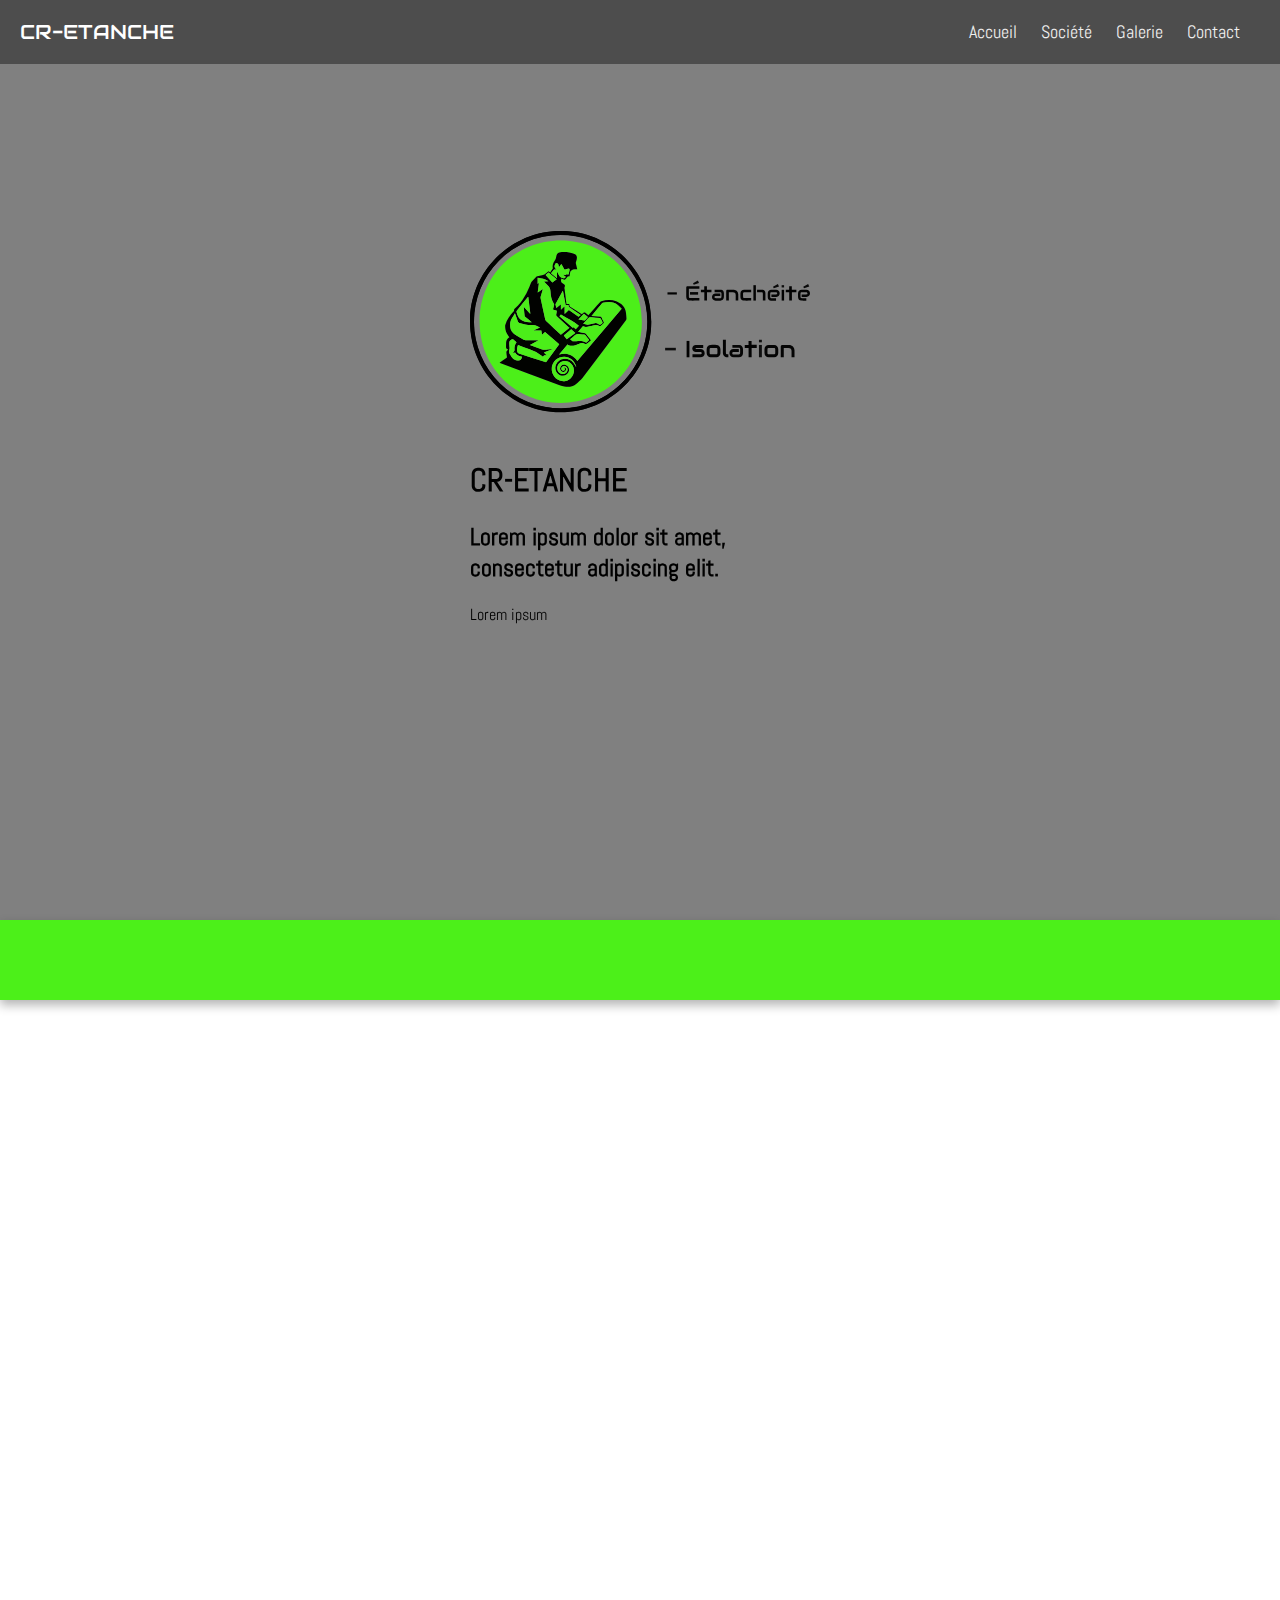
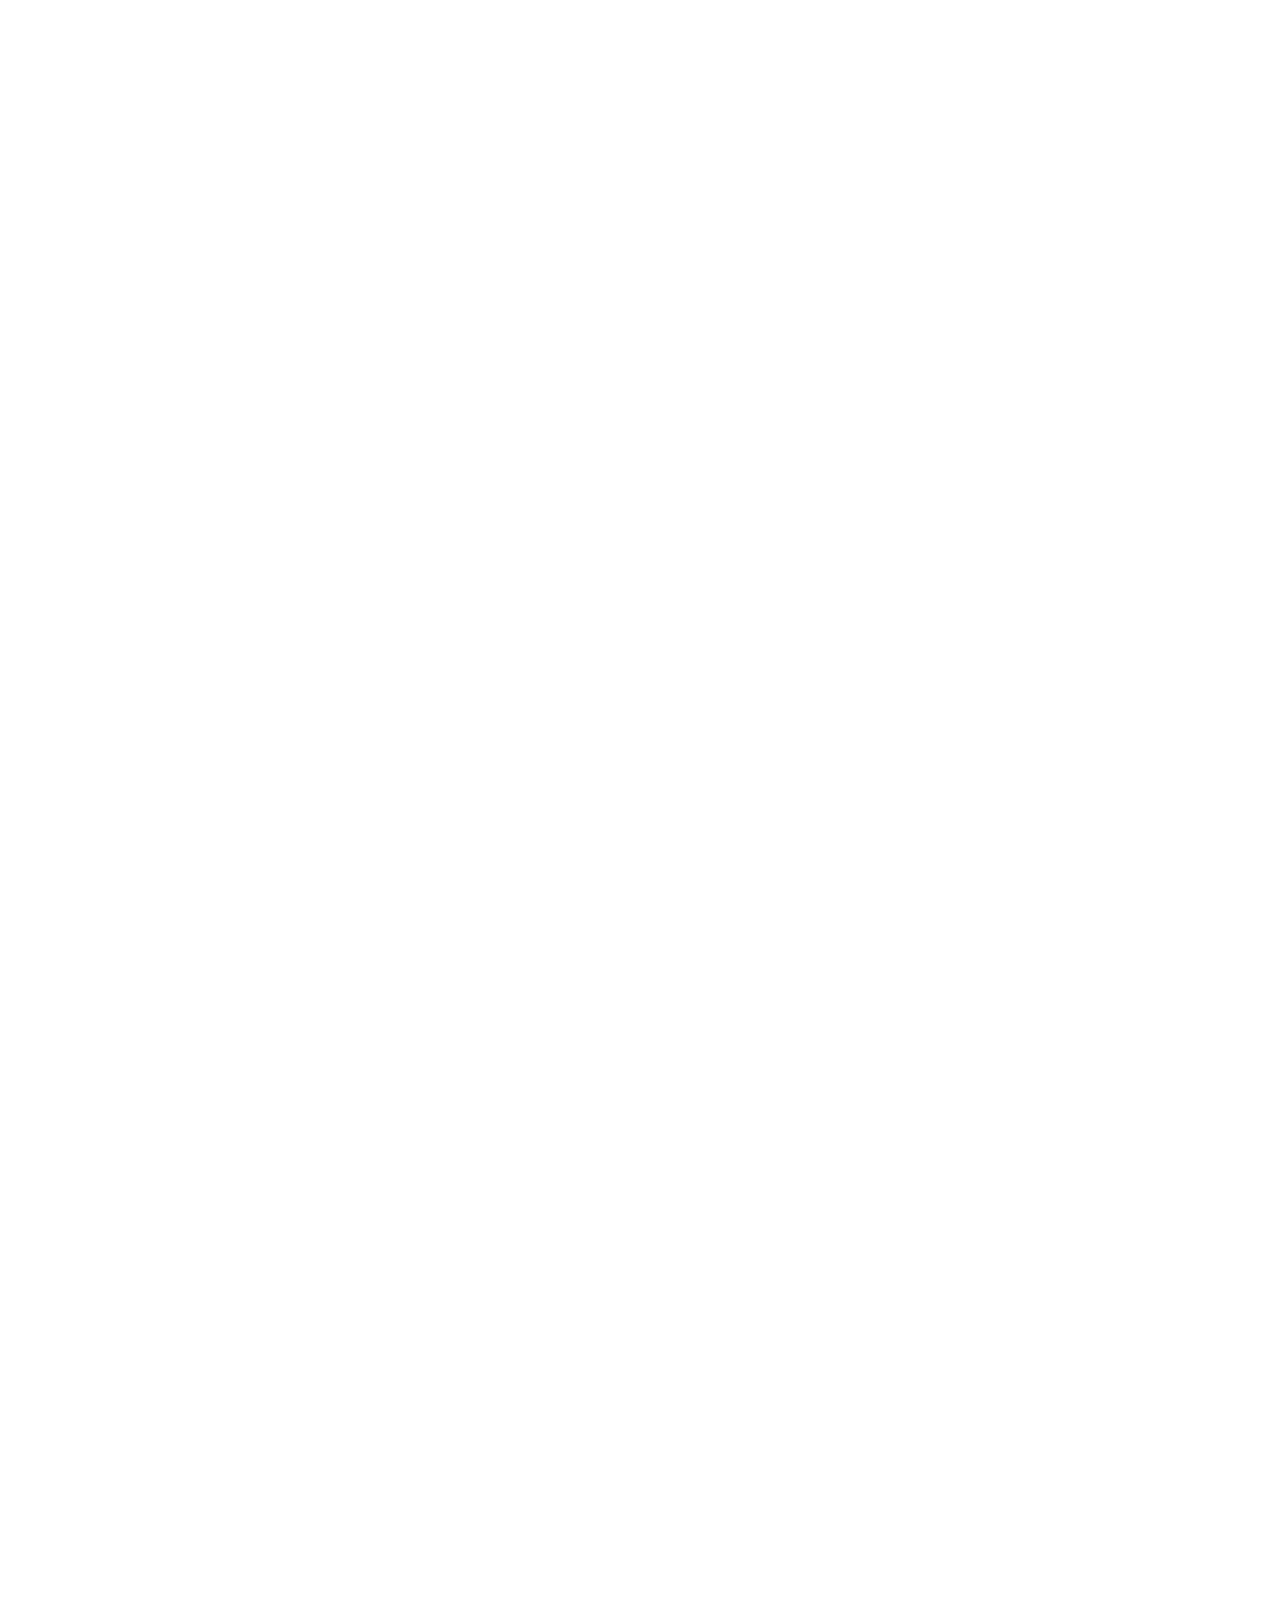
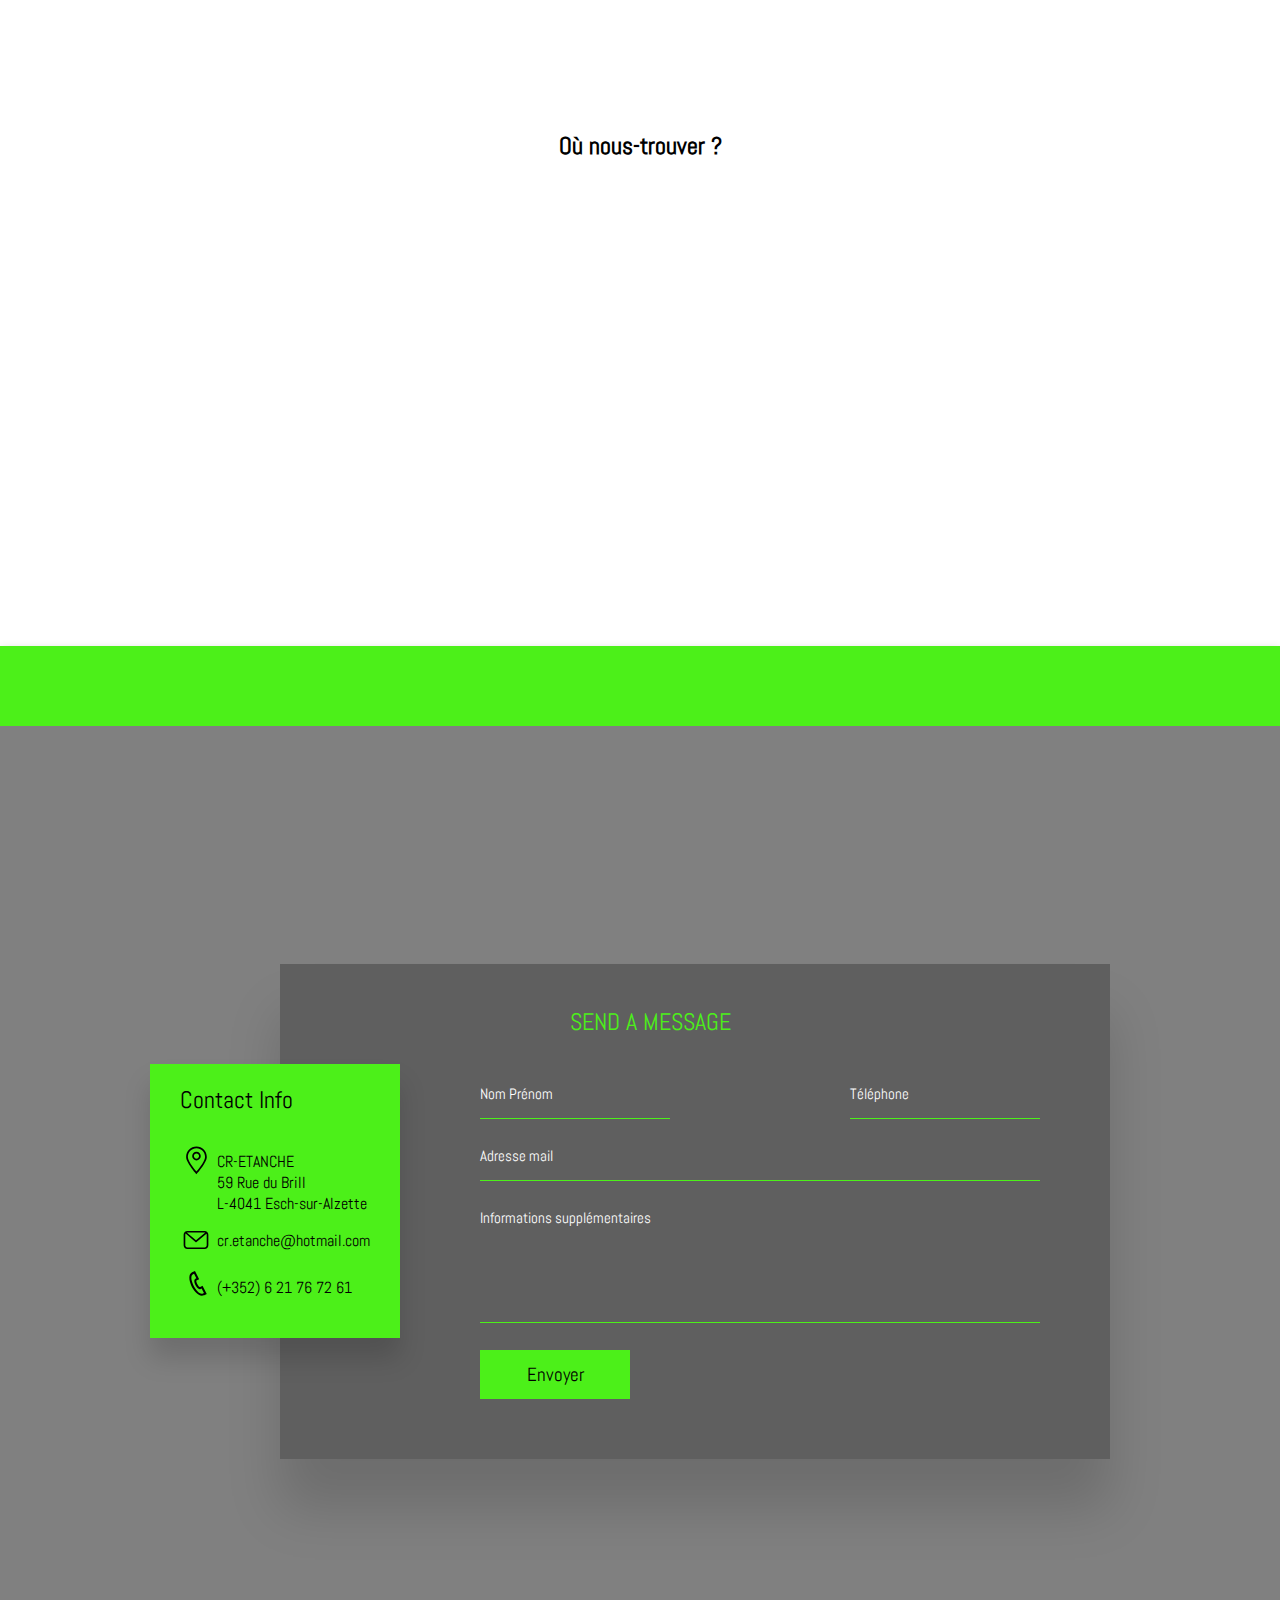
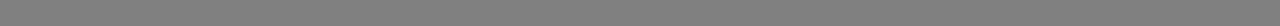
<file: index.html>
<!DOCTYPE html>
<html lang="fr">

<head>
  <meta charset="UTF-8">
  <meta http-equiv="X-UA-Compatible" content="IE=edge">
  <meta http-equiv="X-UA-Compatible" content="chrome=1">
  <meta name="viewport" content="width=device-width, initial-scale=1.0, viewport-fit=cover">
  <title>cr-etanche</title>
  <meta name="robots" content="index, follow">
  <meta name="googlebot" content="index, follow, max-snippet:-1, max-image-preview:large, max-video-preview:-1">
  <meta name="bingbot" content="index, follow, max-snippet:-1, max-image-preview:large, max-video-preview:-1">
  <meta name="keywords" content="Étanchéité isolation Luxembourg et Moselle"/>
  <meta name="description" content="150 words"/>
  <meta name="subject" content="Étanchéité et isolation">
  <meta name="copyright"content="cr etanche">
  <meta name="language" content="FR">
  <meta name="revised" content="Thursday, March 18th, 2021, 2:15 pm" />
  <meta name="abstract" content="">
  <meta http-equiv="Cache-Control" content="no-cache">
  <meta name="og:title" content="CR-Etanche"/>
  <meta name="og:type" content="Entreprise"/>
  <!-- <meta name="url" content="https://cr-etanche.com">
  <meta name="identifier-URL" content="https://cr-etanche.com"> -->
  <!-- <meta name="og:url" content="https://cr-etanche.com"/> -->
  <!-- <meta name="og:image" content=""/> -->
  <meta name="og:site_name" content="CR-Etanche"/>
  <meta name="og:description" content="Étanchéité isolation Luxembourg et Moselle"/>
  <meta name="og:locality" content="France"/>
  <meta name="og:region" content="Moselle, Luxembourg"/>
  <meta name="og:postal-code" content="L-4041, 57000"/>
  <meta name="MobileOptimized" content="width">
  <meta name="HandheldFriendly" content="true">
  <meta name="apple-mobile-web-app-capable" content="yes">
  <meta name="apple-touch-fullscreen" content="yes" />
  <!-- <link rel="canonical" href="https://cr-etanche.com" /> -->
  <link rel="preconnect" href="https://fonts.gstatic.com">
  <link href="https://fonts.googleapis.com/css2?family=Abel&display=swap" rel="stylesheet">
  <link href="https://fonts.googleapis.com/css2?family=Audiowide&display=swap" rel="stylesheet">
  <link href="https://unpkg.com/aos@2.3.1/dist/aos.css" rel="stylesheet">
  <link rel="shortcut icon" href="./assets/img/rd-logo/rd-logo@0,1x.webp" />
  <link rel="shortcut icon" type="image/ico" href="./assets/img/rd-logo/rd-logo@0,1x.webp" />
  <!-- <link rel="alternate" hreflang="fr" href="">
  <link rel="shortlink" href="">
  <link rel="revision" href=""> -->
  <link rel="stylesheet" href="./assets/css/styles.css">

</head>

<body class="container bodyGrid">
  <header>
    <div class="nav">
      <input type="checkbox" id="nav-check">
      <div class="nav-header">
        <div class="nav-title">CR-ETANCHE</div>
      </div>
      <div class="nav-btn">
        <label for="nav-check" id="nav-check">
          <span></span>
          <span></span>
          <span></span>
        </label>
      </div>
      <div class="nav-links" id="btn_hide" >
        <a href="index.html">Accueil</a></li>
        <a href="#about" onclick="scrollToElement('#about', 700)">Société</a>
        <a href="#galery" onclick="scrollToElement('#galery', 700)">Galerie</a>
        <a href="#section-footer" onclick="scrollToElement('#section-footer', 700)">Contact</a>
      </div>
    </div>
  </header>
  <section class="first-banner">
    <div class="container">

      <div class="logo-icon" data-aos="fade-up" data-aos-duration="1000" data-aos-offset="200" data-aos-delay="100">

        <svg xmlns="http://www.w3.org/2000/svg" viewBox="0 0 1154.43 615.34"><g id="logo-icon"><path d="M893.59,401v-9.71c7.92,0,15.71-.34,23.44.1,7.44.42,12.35,6,12.56,13.42.15,5,.19,10,0,14.94-.31,8.16-5.92,13.53-14,13.61q-9,.07-18,0c-8.25-.09-14-5.59-14.09-13.46-.15-8.36,5.13-14.11,13.5-14.39,5.61-.19,11.24-.06,16.86-.05a16.74,16.74,0,0,1,1.69.19v9.45H901c-1.15,0-2.3,0-3.45,0-2.74.09-4.39,1.58-4.45,4.25s1.65,4.19,4.38,4.22c6,0,12,0,18,0,3,0,4.35-1.71,4.35-4.62q0-6.7,0-13.41c0-3.22-1.69-4.59-4.81-4.57C908,401,901,401,893.59,401Z" transform="translate(-2.56 -4.44)" style="fill:#060606"/><path d="M1025.87,433.35c-2.94,0-5.88,0-8.82,0-8.73-.11-14.4-5.71-14.51-14.36q-.09-6.71,0-13.42c.11-8.46,5.66-14.13,14.18-14.33q9.39-.21,18.79,0c7.87.2,13.4,5.69,13.71,13.61.19,5,.15,10,0,14.95-.21,7.64-5.7,13.16-13.39,13.51-3.32.15-6.65,0-10,0Zm0-10.09c2.68,0,5.36-.08,8,0,3.48.12,5.26-1.38,5.22-4.95,0-4.08,0-8.15,0-12.23,0-3.13-1.46-4.74-4.64-4.73H1017.3c-3.16,0-4.67,1.59-4.66,4.73,0,4.07,0,8.15,0,12.23,0,3.29,1.49,5,4.86,4.94C1020.3,423.23,1023.1,423.26,1025.91,423.26Z" transform="translate(-2.56 -4.44)" style="fill:#040404"/><path d="M829.41,433.34c-3.19,0-6.39.1-9.58,0-7.84-.3-13.4-5.9-13.58-13.73-.11-4.72-.08-9.45,0-14.18.12-8.11,5.45-13.83,13.56-14.14,6.64-.25,13.3-.23,19.93,0,7.58.27,12.93,5.93,13.19,13.72.16,4.85.12,9.71,0,14.57-.18,7.85-5.69,13.44-13.56,13.75C836.06,433.45,832.73,433.34,829.41,433.34Zm.14-32c-2.8,0-5.61,0-8.41,0-3.1,0-4.8,1.39-4.8,4.58,0,4.21,0,8.41,0,12.62,0,3.12,1.54,4.71,4.7,4.7h17.21c3,0,4.54-1.45,4.57-4.41,0-4.33,0-8.67,0-13,0-3-1.51-4.47-4.48-4.48Z" transform="translate(-2.56 -4.44)" style="fill:#040404"/><path d="M758,433.35V423.24h22.11c1.66,0,3.32,0,5,0,2.48-.09,4.22-1.14,4.27-3.86s-1.5-4.24-4.26-4.27c-5.49-.06-11,.11-16.47-.11a11.77,11.77,0,0,1-9.87-17.52,11,11,0,0,1,9.58-6.1c8.64-.29,17.29-.09,26.12-.09v10.11H774.14a12.24,12.24,0,0,0-3.43.07,13.64,13.64,0,0,0-3.06,1.88c1,.54,1.92,1.51,2.91,1.54,4.59.17,9.19.05,13.79.08,9.38.06,15.16,5.61,15.11,14.46-.06,8.52-5.93,13.91-15.25,13.93C775.55,433.36,766.9,433.35,758,433.35Z" transform="translate(-2.56 -4.44)" style="fill:#040404"/><path d="M1068.05,401.38v31.81H1057.8v-4.47c0-10.34,0-20.68,0-31,0-4.69,1.79-6.46,6.48-6.49,7,0,14-.09,21.07,0,11.68.16,19.09,7.64,19.15,19.26,0,7.28,0,14.56,0,21.83a3.62,3.62,0,0,1-.27.86h-9.79q0-10.44,0-20.9c0-8-2.89-10.86-10.8-10.88Z" transform="translate(-2.56 -4.44)" style="fill:#040404"/><path d="M781.45,191.83v8.63H745.76v13.6c0,4.34,0,8.68,0,13,0,4.15.83,5,5.31,5,8.82.07,17.63,0,26.45,0h3.87v8.77h-8c-7.92,0-15.85.08-23.77,0s-12.72-4.93-12.78-12.65c-.07-10.22,0-20.44,0-30.66,0-4.42,1.33-5.72,5.69-5.73C755.42,191.82,768.29,191.83,781.45,191.83Z" transform="translate(-2.56 -4.44)" style="fill:#030303"/><path d="M852.43,216.58v8.23c-4.89,0-9.68.05-14.48,0-2.87,0-5.33.52-5.25,4,.08,3.21,2.52,3.73,5.17,3.71,4.47,0,9-.1,13.41,0,3.6.1,5.17-1.61,5.18-5.05s0-6.89,0-10.34c0-3.27-1.52-4.84-5-4.75-6,.15-12,0-18.27,0v-8.19c7.3,0,14.81-.45,22.23.15,5.37.43,9,5.1,9.28,10.6a133.06,133.06,0,0,1,0,14.54c-.41,6.87-5.18,11.28-12,11.39-5.36.09-10.72.08-16.09,0-7.47-.12-12.45-5-12.42-12.14,0-7.46,4.95-12.34,12.55-12.38,4.86,0,9.71,0,14.56,0A9,9,0,0,1,852.43,216.58Z" transform="translate(-2.56 -4.44)" style="fill:#040404"/><path d="M1041.78,232.46v8.43c-5.67,0-11.15.19-16.62,0-6.77-.3-11.33-5.14-11.48-11.91-.09-4.34-.12-8.69,0-13,.22-7.26,5-11.87,12.18-11.94,5.36-.06,10.72-.07,16.09,0,7,.1,11.9,4.54,12.27,11,.42,7.35-3.92,12.82-11.19,13.34-5.55.4-11.16.08-16.92.08v-8.38c4.9,0,9.61,0,14.32,0,2.82,0,5.36-.57,5.35-4s-2.73-3.73-5.47-3.7c-4.47.05-8.94.13-13.4,0-3.5-.12-4.89,1.55-4.89,4.81,0,3.45.05,6.9,0,10.34-.06,3.6,1.74,5,5.21,5C1032,232.4,1036.67,232.46,1041.78,232.46Z" transform="translate(-2.56 -4.44)" style="fill:#050505"/><path d="M1128.84,228.49v-8.43h12.66A28.34,28.34,0,0,0,1145,220c2.37-.29,4.07-1.81,3.48-4.06-.37-1.39-2.32-3.25-3.67-3.34-5.34-.39-10.71-.15-16.08-.17-2.6,0-3.75,1.59-3.83,3.85-.16,4.08-.14,8.17,0,12.25.09,2.83,1.92,4,4.61,4,5,0,9.94,0,15.09,0v8.39c-5.81,0-11.53.3-17.22-.07-6.42-.43-10.7-5.27-10.87-11.68-.11-4.34-.11-8.69,0-13,.2-7.47,4.93-12.06,12.4-12.12,5.24,0,10.47-.06,15.71,0,7.42.09,12.31,4.71,12.44,11.64.14,7.32-4.42,12.46-11.79,12.83C1139.86,228.71,1134.5,228.49,1128.84,228.49Z" transform="translate(-2.56 -4.44)" style="fill:#050505"/><path d="M976.24,401.53H958.91v31.63H948.57V401.4h-13V391.33h12.85V377.66h10.29V391h17.48Z" transform="translate(-2.56 -4.44)" style="fill:#020202"/><path d="M904.78,240.67c0-6.27,0-12.38,0-18.49,0-6.85-2.66-9.47-9.51-9.5-4.46,0-8.92,0-13.76,0v28h-8.93c0-10.92-.05-21.76,0-32.59,0-2.76,1.8-4.14,4.5-4.15,7.28,0,14.57-.24,21.84.11,8.27.41,14.25,6.6,14.56,14.94.26,7.13.05,14.27.05,21.64Z" transform="translate(-2.56 -4.44)" style="fill:#020202"/><path d="M957.36,204v8.72H938c-8.19,0-8.19,0-8.19,8.21v5.36c0,5.19.64,5.84,6,5.87,6.12,0,12.25,0,18.37,0,1,0,2,.11,3.11.18v8.39c-8.74,0-17.53.43-26.24-.15-6.14-.41-9.94-5.34-10.13-11.51-.13-4.33-.15-8.67,0-13,.26-7.44,5-12,12.49-12.06C941.28,203.92,949.16,204,957.36,204Z" transform="translate(-2.56 -4.44)" style="fill:#030303"/><path d="M1074.89,212.71V204.1h11.46V192h9V203.8h15.48v8.8h-15.21v28.07h-9.09v-28Z" transform="translate(-2.56 -4.44)" style="fill:#020202"/><path d="M798.22,212.63H786.64V204H798V192.1h9.07v11.79h15.44v8.67H807.28v28.15h-9.06Z" transform="translate(-2.56 -4.44)" style="fill:#020202"/><path d="M879.9,423.44V433c-9.42,2.07-19.15-3.38-18.66-15.63.52-13.38.12-26.79.12-40.19v-3.51h10.08v42.44c0,6.38.56,7,6.89,7.17C878.81,423.27,879.29,423.36,879.9,423.44Z" transform="translate(-2.56 -4.44)" style="fill:#020202"/><path d="M747.66,433.26h-9.57v-55.6h9.57Z" transform="translate(-2.56 -4.44)" style="fill:#010101"/><path d="M977.37,212.68v-8.49c6.29,0,12.64-.44,18.91.14,5.32.49,9.28,5.32,9.39,10.56.17,8.54,0,17.08,0,25.81H997c0-7.48,0-14.85,0-22.22,0-4.95-.86-5.79-5.78-5.8C986.65,212.67,982.09,212.68,977.37,212.68Z" transform="translate(-2.56 -4.44)" style="fill:#020202"/><path d="M993.63,433.2h-9.9V391.34h9.9Z" transform="translate(-2.56 -4.44)" style="fill:#0f0f0f"/><path d="M964.89,240.69v-52.3h8.44v52.3Z" transform="translate(-2.56 -4.44)" style="fill:#020202"/><path d="M665.15,409.82v-8.73h36.34v8.73Z" transform="translate(-2.56 -4.44)" style="fill:#0c0c0c"/><path d="M1060.88,204.11h8.26v36.53h-8.26Z" transform="translate(-2.56 -4.44)" style="fill:#010101"/><path d="M749.59,211.83h27.55v8.79H749.59Z" transform="translate(-2.56 -4.44)" style="fill:#060606"/><path d="M705,212.71v7.4H673.14v-7.4Z" transform="translate(-2.56 -4.44)" style="fill:#030303"/><path d="M1134.24,194l16.57-9.59,3.79,8.29-17.84,6.41Z" transform="translate(-2.56 -4.44)" style="fill:#090909"/><path d="M1051.86,192.7l-17.92,6.38-2.42-5.1,16.54-9.61Z" transform="translate(-2.56 -4.44)" style="fill:#090909"/><path d="M776.42,172.49c1.33,2.93,2.47,5.47,3.75,8.3l-17.84,6.41-2.47-5.1Z" transform="translate(-2.56 -4.44)" style="fill:#090909"/><path d="M983.73,382.47v-8.7h9.9v8.7Z" transform="translate(-2.56 -4.44)" style="fill:#0f0f0f"/><path d="M1060.79,196.12v-7.81h8.29v7.81Z" transform="translate(-2.56 -4.44)" style="fill:#0c0c0c"/><path d="M310.66,588.13c-154.11-2-275.43-120.59-275.37-275.7C35.35,155.85,157.81,37,310.9,37.1c154.51.1,275.29,121.28,275.28,275.38C586.16,466.06,465.55,586.26,310.66,588.13ZM103,451.83c1.84.73,2.87,1.16,3.92,1.55Q207,490.9,307.19,528.31a81.16,81.16,0,0,0,16.5,4.25c13.64,2,27.07,1.05,38.28-7.9,8.24-6.57,16.85-13.29,23.14-21.58q74-97.51,147-195.74a8.88,8.88,0,0,0,1.74-5.24c-.23-6.11-.8-12.22-1.39-18.31-2-21-15.42-33.37-33.38-40.66-16.3-6.63-33.49-6-50.21,0a10.43,10.43,0,0,0-4,2.62c-7.42,8.1-14.72,16.31-22.07,24.47-6,6.71-12.11,13.39-18.3,20.23-3.28-2.69-6.24-5.1-9.19-7.53-2.64-2.18-5.27-2.16-7.92,0L382.24,287c-12-7.64-23.73-15.38-35.77-22.58-4.57-2.73-7.71-5.52-6.61-11.24,0-.17-.26-.39-.59-.86h-9c-.16-.7-.31-1.17-.37-1.65q-3-24.12-6-48.24c-.29-2.38-1.38-5.48-.33-7.07,3.58-5.38.45-8-3.35-10.68a21.74,21.74,0,0,0-2-1.73c-7-3.76-7.81-9.61-5.7-16.49a3.26,3.26,0,0,1,.27-.52c2.85.95,5.84,1.7,8.61,2.93,3.1,1.37,4.89.67,6.95-2.1,3.06-4.12,4.7-10.61,12.25-8.57.64-3.95,1.16-7.47,1.81-11,.39-2.1.31-4.89,1.61-6.09,3.83-3.5,7.41-7.87,13.75-6.78,2.81.49,5.79.08,9,.08-1.66-6.92-3.25-13.35-4.7-19.82a9.21,9.21,0,0,1,.1-4c.92-3.84,2.21-7.59,3-11.45,2-9.22-.95-14.89-10-17.77-15.76-5-31.85-7-48.37-4.29-4.58.74-7.31,3.33-9.09,7.21a21.3,21.3,0,0,0-2.05,6.53,29.3,29.3,0,0,1-5.58,14.35c-5.49,7.66-8,16.17-6.26,25.67a3.24,3.24,0,0,1-.4,2.16c-2.75,4.08-5.6,8.11-8.48,12.24l-5.76-4.3c-2.45,2.2-5,4.16-7.13,6.46A23.38,23.38,0,0,1,247.5,155a145.94,145.94,0,0,0-16.11,3.27,11,11,0,0,0-5.1,2.88c-5,5.16-9.72,10.5-14.43,15.88a14.83,14.83,0,0,0-2.66,4.5c-11.68,31.74-27.26,61.05-52.22,84.58-2.56,2.4-5.67,4.47-4.83,8.87.15.77-1,1.92-1.79,2.72C138,290.82,127.74,305.32,122.74,323a13.09,13.09,0,0,0-.75,3.72c.19,8.89,1.33,17.59,6,25.42,2.58,4.37,5.38,8.6,8.24,13.15-6.64,4.39-10.68,10.45-11,18.57-.16,3.69.16,7.43-.19,11.1-.55,5.66.8,10,6.75,11.84.12,0,.12.43.19.69-1.44,1.43-3,2.79-4.28,4.35-.75.91-1.64,2.18-1.57,3.23a121.11,121.11,0,0,0,1.68,15.48c.47,2.37.46,3.57-1.61,5C118.54,440.69,111.11,446.07,103,451.83Z" transform="translate(-2.56 -4.44)" style="fill:#4cef19"/><path d="M103,451.83c8.14-5.76,15.57-11.14,23.15-16.3,2.07-1.42,2.08-2.62,1.61-5a121.11,121.11,0,0,1-1.68-15.48c-.07-1.05.82-2.32,1.57-3.23,1.3-1.56,2.84-2.92,4.28-4.35-.07-.26-.07-.65-.19-.69-6-1.85-7.3-6.18-6.75-11.84.35-3.67,0-7.41.19-11.1.36-8.12,4.4-14.18,11-18.57-2.86-4.55-5.66-8.78-8.24-13.15-4.63-7.83-5.77-16.53-6-25.42a13.09,13.09,0,0,1,.75-3.72c5-17.67,15.21-32.17,27.62-45.32.75-.8,1.94-1.95,1.79-2.72-.84-4.4,2.27-6.47,4.83-8.87,25-23.53,40.54-52.84,52.22-84.58a14.83,14.83,0,0,1,2.66-4.5c4.71-5.38,9.47-10.72,14.43-15.88a11,11,0,0,1,5.1-2.88A145.94,145.94,0,0,1,247.5,155,23.38,23.38,0,0,0,262,147.43c2.16-2.3,4.68-4.26,7.13-6.46l5.76,4.3c2.88-4.13,5.73-8.16,8.48-12.24a3.24,3.24,0,0,0,.4-2.16c-1.75-9.5.77-18,6.26-25.67a29.3,29.3,0,0,0,5.58-14.35,21.3,21.3,0,0,1,2.05-6.53c1.78-3.88,4.51-6.47,9.09-7.21,16.52-2.67,32.61-.73,48.37,4.29,9,2.88,12,8.55,10,17.77-.83,3.86-2.12,7.61-3,11.45a9.21,9.21,0,0,0-.1,4c1.45,6.47,3,12.9,4.7,19.82-3.18,0-6.16.41-9-.08-6.34-1.09-9.92,3.28-13.75,6.78-1.3,1.2-1.22,4-1.61,6.09-.65,3.49-1.17,7-1.81,11-7.55-2-9.19,4.45-12.25,8.57-2.06,2.77-3.85,3.47-6.95,2.1-2.77-1.23-5.76-2-8.61-2.93a3.26,3.26,0,0,0-.27.52c-2.11,6.88-1.28,12.73,5.7,16.49a21.74,21.74,0,0,1,2,1.73c3.8,2.71,6.93,5.3,3.35,10.68-1.05,1.59,0,4.69.33,7.07q3,24.12,6,48.24c.06.48.21,1,.37,1.65h9c.33.47.62.69.59.86-1.1,5.72,2,8.51,6.61,11.24,12,7.2,23.76,14.94,35.77,22.58l5.13-4.11c2.65-2.13,5.28-2.15,7.92,0,2.95,2.43,5.91,4.84,9.19,7.53,6.19-6.84,12.26-13.52,18.3-20.23,7.35-8.16,14.65-16.37,22.07-24.47a10.43,10.43,0,0,1,4-2.62c16.72-6,33.91-6.63,50.21,0,18,7.29,31.36,19.67,33.38,40.66.59,6.09,1.16,12.2,1.39,18.31a8.88,8.88,0,0,1-1.74,5.24q-73.33,98-147,195.74c-6.29,8.29-14.9,15-23.14,21.58-11.21,9-24.64,9.9-38.28,7.9a81.16,81.16,0,0,1-16.5-4.25Q207,491,106.89,453.38C105.84,453,104.81,452.56,103,451.83Zm52.15-168.29c-3.38,5.71-6,10.87-9.28,15.54-6.7,9.47-7.88,20.09-6.71,31.07,1.23,11.54,8,20.3,17,26.66S175.22,368.06,185,373.4a14.34,14.34,0,0,0,6.46,1.71c13.16.15,26.32.08,39.49.08H234l0,.69L206,391.59c1.82.75,3.09,1.32,4.39,1.79,12.35,4.47,24.67,9,37.09,13.3a27.51,27.51,0,0,0,8.91,1.18c3.17,0,6.33-.77,9.5-1.12,5.27-.6,10.55-1.14,15.83-1.71l.1.62-28.3,11.74,10.21,10c-2.63-.35-5.48-1.46-7.86-.82-2.11.56-3.7,3.07-5.62,4.82-1.35-.95-3-2-4.47-3.16a126.77,126.77,0,0,0-41.2-22.05c-13.08-4.22-25.81-9.5-39-14.43-2.78,7.52-4.59,14.81-2.46,22.59a7.39,7.39,0,0,0,5.39,5.67c29.13,9.41,58.19,19,87.27,28.54,1.65.54,3.33,1,5,1.43l44.88-61L257.4,347.59,247,356.65c-.77-5.24-1.44-9.82-2.15-14.64H219.5l-.14-.6,20.94-9.36c-4-1.87-7.32-3.19-10.41-4.9a28.08,28.08,0,0,0-15.36-3.53c-15.38.68-30.16-2.62-44.75-7.16a6.22,6.22,0,0,1-4.6-4.42C162,302.77,158.68,293.57,155.12,283.54ZM367,445.67,517.6,268.17c-8.25-8.11-15.74-16.6-26.78-20.36-12.32-4.2-24.72-2.4-37,.29a5.75,5.75,0,0,0-2.64,2.05q-16.95,20-33.82,40.15a28.71,28.71,0,0,0-1.72,2.58c10.21.81,19.86,1.7,29.54,2.29,2.45.14,3.56,1.11,4.47,3.2,2.15,4.9,4.34,9.81,6.86,14.52,1.57,2.93,1,4.75-1.51,6.67a71.89,71.89,0,0,0-7.74,6.86c-1.72,1.76-3.32,2-5.35.8a24.28,24.28,0,0,0-21.17-2c-3.82,1.34-7.94,1.86-11.93,2.7-7,1.47-14,4.36-21-.09a2.12,2.12,0,0,0-2,.36c-5.24,6-10.4,12.09-16,18.67,7.47,1.59,14.14,3.24,20.89,4.34a12,12,0,0,1,8.38,5.15c4.72,6.43,9.73,12.65,14.68,19-3.81,3.3-7.55,6.06-10.69,9.38-3.41,3.61-6.8,4.68-11.32,2.3-6-3.18-11.89-2.68-18.18.17-8.43,3.83-17.12,7.07-26.75,7.09-4.84,0-9.07-.24-12.27-4.27-.11-.13-.46-.07-.91-.12l-28.48,33.81C330.28,418,351.48,423.12,367,445.67ZM340.36,333.36c-1.14-1-2-1.74-2.86-2.51-13.4-12.23-26.77-24.49-40.23-36.65-1.9-1.71-2.67-3.22-2-5.89,1-4.3,1.41-8.74,2.09-13.27L284,271c1.42-5.11,2.87-10,4.09-14.9a5.49,5.49,0,0,0-.36-3.89c-8.39-12.85-11.2-27.39-11.94-42.25-.42-8.55-2.85-15.3-9.41-20.92-4.48-3.85-8.21-8.57-12.73-13.39l15.25-1c-11.47-8.22-24-9.69-36.66-11.57v21.72l4.53-5c-1.5,11.64-2.87,22.26-4.33,33.65l17.34-11.92c-.42,1.77-.6,2.75-.87,3.69-2.13,7.22-4.38,14.4-6.34,21.66a13.89,13.89,0,0,0-.25,6.31q7.69,36.1,15.72,72.14a10.63,10.63,0,0,0,2.92,5.09c8.62,8.17,17.4,16.19,26.14,24.23,8,7.34,16,14.66,24,22.07ZM362.9,466.14a12,12,0,0,0-.14-2.09c-3.82-18.64-20.89-32.71-40-33a42,42,0,0,0-42.49,38.2c-2.07,21.32,13,40.85,34.79,44.38,5.51.9,11.94,1.41,16.9-.55,16.71-6.6,32.22-30.78,18.42-52.88-9.52-15.24-29.89-19.47-42.73-8.46-6.66,5.7-10.35,13-8.63,22.09,1.54,8.13,6.64,13.34,14.49,15.77,10,3.09,20.71-4.92,20.44-15.15a12.74,12.74,0,0,0-10.32-11.76c-4.23-.72-8.93,2.13-10.65,6.45s1.31,9.87,5.89,10a7.66,7.66,0,0,0,5.48-3c.76-1.09-.33-3.52-.7-5.34-.27-1.35-.71-2.67-1.29-4.78,5.54,2.92,7.17,5.41,6.64,9.1a9.54,9.54,0,0,1-7.31,8,10.3,10.3,0,0,1-9.84-2.89,12.35,12.35,0,0,1-2-14.82,14.63,14.63,0,0,1,15.64-7.1c12,2.81,17.54,16.76,10.81,27.39-7.64,12.07-24.07,13.93-35,4-12.7-11.59-11.85-31.89,1.8-43.2,15.47-12.81,37.87-10.36,51.16,5.94C357.74,456.59,360.17,461.7,362.9,466.14Zm-156.31-181,.82-.26c-2.32-18.89-4.64-37.77-7-57a10.93,10.93,0,0,0-1.32,1.06C186.57,244.24,174,259.56,161.61,275a5.56,5.56,0,0,0-1.08,4.19c2.94,11.94,7.92,22.79,19.14,29.16,10,5.65,21.08,6,33,6.08-1.22-1.11-1.8-1.71-2.45-2.22-6.54-5.12-13.15-10.15-19.57-15.41a7.91,7.91,0,0,1-2.67-4.57c-.94-7.34-1.51-14.73-2.21-22.1-.23-2.4-.44-4.81-.74-8.14ZM310.11,253.8l1.13.28v17.48l11.42-10.71,1.17.41v24.85l14.4-13.27,32.92,22.94,7.33-5.81c-12-8.14-23.43-16-35-23.7-3.5-2.33-6.76-4.5-6.28-9.37,0-.16-.31-.36-.86-.94h-9.06c-3.07-16.3-6.08-32.22-9.2-48.73a15.94,15.94,0,0,0-1.31,1.52q-11.61,21.33-23.17,42.67a4,4,0,0,0-.66,2.45c.8,3.76,1.8,7.48,2.83,11.63ZM297,164.26l1-.49V142.15c2,3.58,3.95,6.08,4.94,8.92,2.87,8.2,8.71,12.37,17,13.61.37,0,.78.37,1.09.28,1.21-.33,2.64-.48,3.5-1.25a26.73,26.73,0,0,0,3.22-4.25l-10-6.15.31-.53,10.81,1.3v-3l8.37,1.33c1.2-5.37,2.56-10.4,3.41-15.52.61-3.67-1.9-5.46-5.59-4.42-2.82.79-5.66,1.52-8.44,2.43-2.15.71-3.45.34-4.6-1.82-2.68-5-5.67-9.9-9.38-16.3l-8,10.76c-1-4.64-1.26-8-2.57-10.77-.71-1.54-3.1-2.69-4.95-3.19a4.75,4.75,0,0,0-4.16,1.41c-5.45,8-4.53,13.79,2.82,19.83a8.38,8.38,0,0,1,.91,1.25c-2.48-.31-4.48-.66-6.48-.76a3.71,3.71,0,0,0-2.67.65c-3.35,4-6.53,8.06-9.85,12.22ZM160.49,382.11c-4.07-3.51-7.75-6.86-11.66-9.91a4.28,4.28,0,0,0-3.71-.11c-5.46,2.66-9.55,6.52-9.39,13.18.1,4.19.53,8.37.79,12.56.14,2.37,1.07,5.12.2,7.05-3.45,7.72-1.47,14.27,3.16,20.62,1.5,2.06,2.63,4.38,4,6.53a25,25,0,0,0,14.68,11c12.65,3.49,17.82.82,20.76-10.68a3.18,3.18,0,0,0-.09-.89c-9.51-2.18-18.75-5-23.72-14.61l-7.41,3c1.67-2.75,2.88-4.52,3.84-6.42.83-1.65,2.13-3.54,1.91-5.15C152.59,398.79,154.78,390.27,160.49,382.11Zm246.86-7.18c-4.62-6.05-9-11.86-13.48-17.51a5.73,5.73,0,0,0-3.61-1.49c-4.43-.47-9-.25-13.31-1.14-8.24-1.67-15,0-21.07,6.14-3.94,4-8.75,7.16-13.44,10.91,3.13,2.5,5.76,4.69,8.5,6.74a4,4,0,0,0,2.45.63c3.44-.15,6.89-.27,10.3-.7,10.71-1.34,21.29-1.83,31.2,3.66a3.94,3.94,0,0,0,1.78.63,4.68,4.68,0,0,0,2.73-.5C402.09,380,404.62,377.49,407.35,374.93Zm-20.43-55.34c5.93,1.22,10.89,3.38,15.63,3,7.82-.68,15.54-2.83,23.21-4.73a13.33,13.33,0,0,1,11.14,1.6c7.88,4.87,8.06,4.71,15-1.38a4,4,0,0,0,.77-3.65,135.7,135.7,0,0,0-6.08-12.34,4.68,4.68,0,0,0-3.14-2c-9.53-.94-19.16-1.15-28.59-2.65-6.19-1-9.91.93-13.48,5.64C397.28,308.46,392.43,313.36,386.92,319.59Zm-14.61,6.56c-18.62-15.69-40.88-24.95-61-38l-5.12,6.06,45,39,3.56-2.11,6.74,7.1Zm-41.3,46,29.15-21.36-14-12.44-25.09,20.82ZM269.2,145.46l-9.89,8.37,22.77,25.44L297,168.6Zm120,140.36L370.89,305c7.26,1.13,13.75,2.18,20.26,3.12a2.62,2.62,0,0,0,2-.72c3.22-3.54,6.36-7.17,9.68-11Z" transform="translate(-2.56 -4.44)" style="fill:#010200"/><path d="M155.12,283.54c3.56,10,6.92,19.23,10.06,28.5a6.22,6.22,0,0,0,4.6,4.42c14.59,4.54,29.37,7.84,44.75,7.16a28.08,28.08,0,0,1,15.36,3.53c3.09,1.71,6.4,3,10.41,4.9l-20.94,9.36.14.6h25.37c.71,4.82,1.38,9.4,2.15,14.64l10.38-9.06L305.58,389,260.7,450c-1.64-.47-3.32-.89-5-1.43C226.65,439,197.59,429.41,168.46,420a7.39,7.39,0,0,1-5.39-5.67c-2.13-7.78-.32-15.07,2.46-22.59,13.21,4.93,25.94,10.21,39,14.43a126.77,126.77,0,0,1,41.2,22.05c1.48,1.19,3.12,2.21,4.47,3.16,1.92-1.75,3.51-4.26,5.62-4.82,2.38-.64,5.23.47,7.86.82l-10.21-10,28.3-11.74-.1-.62c-5.28.57-10.56,1.11-15.83,1.71-3.17.35-6.33,1.1-9.5,1.12a27.51,27.51,0,0,1-8.91-1.18c-12.42-4.27-24.74-8.83-37.09-13.3-1.3-.47-2.57-1-4.39-1.79l28.1-15.71,0-.69H230.9c-13.17,0-26.33.07-39.49-.08A14.34,14.34,0,0,1,185,373.4c-9.73-5.34-19.84-10.2-28.85-16.59s-15.74-15.12-17-26.66c-1.17-11,0-21.6,6.71-31.07C149.14,294.41,151.74,289.25,155.12,283.54Z" transform="translate(-2.56 -4.44)" style="fill:#4bee19"/><path d="M367,445.67c-15.53-22.55-36.73-27.72-61.95-22l28.48-33.81c.45.05.8,0,.91.12,3.2,4,7.43,4.28,12.27,4.27,9.63,0,18.32-3.26,26.75-7.09,6.29-2.85,12.14-3.35,18.18-.17,4.52,2.38,7.91,1.31,11.32-2.3,3.14-3.32,6.88-6.08,10.69-9.38-5-6.37-10-12.59-14.68-19a12,12,0,0,0-8.38-5.15c-6.75-1.1-13.42-2.75-20.89-4.34,5.62-6.58,10.78-12.66,16-18.67a2.12,2.12,0,0,1,2-.36c7,4.45,14,1.56,21,.09,4-.84,8.11-1.36,11.93-2.7a24.28,24.28,0,0,1,21.17,2c2,1.18,3.63,1,5.35-.8a71.89,71.89,0,0,1,7.74-6.86c2.53-1.92,3.08-3.74,1.51-6.67-2.52-4.71-4.71-9.62-6.86-14.52-.91-2.09-2-3.06-4.47-3.2-9.68-.59-19.33-1.48-29.54-2.29a28.71,28.71,0,0,1,1.72-2.58q16.88-20.1,33.82-40.15a5.75,5.75,0,0,1,2.64-2.05c12.31-2.69,24.71-4.49,37-.29,11,3.76,18.53,12.25,26.78,20.36Z" transform="translate(-2.56 -4.44)" style="fill:#4bed19"/><path d="M340.36,333.36l-29.22,23.37c-8.07-7.41-16.06-14.73-24-22.07-8.74-8-17.52-16.06-26.14-24.23a10.63,10.63,0,0,1-2.92-5.09q-8-36-15.72-72.14a13.89,13.89,0,0,1,.25-6.31c2-7.26,4.21-14.44,6.34-21.66.27-.94.45-1.92.87-3.69l-17.34,11.92c1.46-11.39,2.83-22,4.33-33.65l-4.53,5V163.13c12.63,1.88,25.19,3.35,36.66,11.57l-15.25,1c4.52,4.82,8.25,9.54,12.73,13.39,6.56,5.62,9,12.37,9.41,20.92.74,14.86,3.55,29.4,11.94,42.25a5.49,5.49,0,0,1,.36,3.89c-1.22,4.93-2.67,9.79-4.09,14.9l13.3,4c-.68,4.53-1.08,9-2.09,13.27-.62,2.67.15,4.18,2,5.89,13.46,12.16,26.83,24.42,40.23,36.65C338.35,331.62,339.22,332.36,340.36,333.36Z" transform="translate(-2.56 -4.44)" style="fill:#4bed19"/><path d="M362.9,466.14c-2.73-4.44-5.16-9.55-8.63-13.81-13.29-16.3-35.69-18.75-51.16-5.94-13.65,11.31-14.5,31.61-1.8,43.2,10.93,10,27.36,8.11,35-4,6.73-10.63,1.23-24.58-10.81-27.39a14.63,14.63,0,0,0-15.64,7.1,12.35,12.35,0,0,0,2,14.82,10.3,10.3,0,0,0,9.84,2.89,9.54,9.54,0,0,0,7.31-8c.53-3.69-1.1-6.18-6.64-9.1.58,2.11,1,3.43,1.29,4.78.37,1.82,1.46,4.25.7,5.34a7.66,7.66,0,0,1-5.48,3c-4.58-.08-7.6-5.66-5.89-10s6.42-7.17,10.65-6.45A12.74,12.74,0,0,1,334,474.46c.27,10.23-10.46,18.24-20.44,15.15-7.85-2.43-12.95-7.64-14.49-15.77-1.72-9,2-16.39,8.63-22.09,12.84-11,33.21-6.78,42.73,8.46,13.8,22.1-1.71,46.28-18.42,52.88-5,2-11.39,1.45-16.9.55-21.83-3.53-36.86-23.06-34.79-44.38a42,42,0,0,1,42.49-38.2c19.1.28,36.17,14.35,40,33A12,12,0,0,1,362.9,466.14Z" transform="translate(-2.56 -4.44)" style="fill:#4aeb18"/><path d="M206.59,285.14,185,262c.3,3.33.51,5.74.74,8.14.7,7.37,1.27,14.76,2.21,22.1a7.91,7.91,0,0,0,2.67,4.57c6.42,5.26,13,10.29,19.57,15.41.65.51,1.23,1.11,2.45,2.22-11.93-.1-23.06-.43-33-6.08-11.22-6.37-16.2-17.22-19.14-29.16a5.56,5.56,0,0,1,1.08-4.19c12.42-15.42,25-30.74,37.48-46.08a10.93,10.93,0,0,1,1.32-1.06c2.36,19.27,4.68,38.15,7,57Z" transform="translate(-2.56 -4.44)" style="fill:#4bec19"/><path d="M310.11,253.8l-14.35,11.7c-1-4.15-2-7.87-2.83-11.63a4,4,0,0,1,.66-2.45q11.55-21.36,23.17-42.67a15.94,15.94,0,0,1,1.31-1.52c3.12,16.51,6.13,32.43,9.2,48.73h9.06c.55.58.88.78.86.94-.48,4.87,2.78,7,6.28,9.37,11.58,7.68,23,15.56,35,23.7l-7.33,5.81-32.92-22.94-14.4,13.27V261.26l-1.17-.41-11.42,10.71V254.08Z" transform="translate(-2.56 -4.44)" style="fill:#4aea18"/><path d="M297,164.26l-19.34-16.08c3.32-4.16,6.5-8.26,9.85-12.22a3.71,3.71,0,0,1,2.67-.65c2,.1,4,.45,6.48.76a8.38,8.38,0,0,0-.91-1.25c-7.35-6-8.27-11.79-2.82-19.83a4.75,4.75,0,0,1,4.16-1.41c1.85.5,4.24,1.65,4.95,3.19,1.31,2.82,1.55,6.13,2.57,10.77l8-10.76c3.71,6.4,6.7,11.27,9.38,16.3,1.15,2.16,2.45,2.53,4.6,1.82,2.78-.91,5.62-1.64,8.44-2.43,3.69-1,6.2.75,5.59,4.42-.85,5.12-2.21,10.15-3.41,15.52l-8.37-1.33v3L318,152.78l-.31.53,10,6.15a26.73,26.73,0,0,1-3.22,4.25c-.86.77-2.29.92-3.5,1.25-.31.09-.72-.23-1.09-.28-8.31-1.24-14.15-5.41-17-13.61-1-2.84-2.92-5.34-4.94-8.92v21.62Z" transform="translate(-2.56 -4.44)" style="fill:#4bec19"/><path d="M160.49,382.11c-5.71,8.16-7.9,16.68-6.63,26.16.22,1.61-1.08,3.5-1.91,5.15-1,1.9-2.17,3.67-3.84,6.42l7.41-3c5,9.64,14.21,12.43,23.72,14.61a3.18,3.18,0,0,1,.09.89c-2.94,11.5-8.11,14.17-20.76,10.68a25,25,0,0,1-14.68-11c-1.38-2.15-2.51-4.47-4-6.53-4.63-6.35-6.61-12.9-3.16-20.62.87-1.93-.06-4.68-.2-7.05-.26-4.19-.69-8.37-.79-12.56-.16-6.66,3.93-10.52,9.39-13.18a4.28,4.28,0,0,1,3.71.11C152.74,375.25,156.42,378.6,160.49,382.11Z" transform="translate(-2.56 -4.44)" style="fill:#4bec19"/><path d="M407.35,374.93c-2.73,2.56-5.26,5.06-8,7.37a4.68,4.68,0,0,1-2.73.5,3.94,3.94,0,0,1-1.78-.63c-9.91-5.49-20.49-5-31.2-3.66-3.41.43-6.86.55-10.3.7a4,4,0,0,1-2.45-.63c-2.74-2.05-5.37-4.24-8.5-6.74,4.69-3.75,9.5-6.9,13.44-10.91,6-6.13,12.83-7.81,21.07-6.14,4.33.89,8.88.67,13.31,1.14a5.73,5.73,0,0,1,3.61,1.49C398.4,363.07,402.73,368.88,407.35,374.93Z" transform="translate(-2.56 -4.44)" style="fill:#4bec19"/><path d="M386.92,319.59c5.51-6.23,10.36-11.13,14.5-16.57,3.57-4.71,7.29-6.63,13.48-5.64,9.43,1.5,19.06,1.71,28.59,2.65a4.68,4.68,0,0,1,3.14,2,135.7,135.7,0,0,1,6.08,12.34,4,4,0,0,1-.77,3.65c-7,6.09-7.16,6.25-15,1.38a13.33,13.33,0,0,0-11.14-1.6c-7.67,1.9-15.39,4.05-23.21,4.73C397.81,323,392.85,320.81,386.92,319.59Z" transform="translate(-2.56 -4.44)" style="fill:#4bec19"/><path d="M372.31,326.15l-10.81,12-6.74-7.1-3.56,2.11-45-39,5.12-6.06C331.43,301.2,353.69,310.46,372.31,326.15Z" transform="translate(-2.56 -4.44)" style="fill:#4bec19"/><path d="M331,372.15l-9.9-13,25.09-20.82,14,12.44Z" transform="translate(-2.56 -4.44)" style="fill:#4bec19"/><path d="M269.2,145.46,297,168.6l-14.93,10.67-22.77-25.44Z" transform="translate(-2.56 -4.44)" style="fill:#4aeb18"/><path d="M389.2,285.82l13.62,10.57c-3.32,3.79-6.46,7.42-9.68,11a2.62,2.62,0,0,1-2,.72c-6.51-.94-13-2-20.26-3.12Z" transform="translate(-2.56 -4.44)" style="fill:#4aea18"/><path d="M310.73,17.44A294.6,294.6,0,0,1,425.37,583.33,294.59,294.59,0,0,1,196.1,40.58,292.72,292.72,0,0,1,310.73,17.44m0-13C140.9,4.44,3.22,142.12,3.22,312S140.9,619.47,310.73,619.47,618.25,481.79,618.25,312,480.57,4.44,310.73,4.44Z" transform="translate(-2.56 -4.44)"/><path d="M310.07,17.76A294.59,294.59,0,0,1,424.71,583.65,294.59,294.59,0,0,1,195.44,40.9,292.72,292.72,0,0,1,310.07,17.76m0-13C140.24,4.76,2.56,142.44,2.56,312.28S140.24,619.79,310.07,619.79,617.59,482.11,617.59,312.28,479.91,4.76,310.07,4.76Z" transform="translate(-2.56 -4.44)"/></g></svg>
      </div>


      <div>
        <!-- <div>
          <h2>-&nbsp;Étanchéité</h2>
          <h2>-&nbsp;Isolation</h2>
        </div><br> -->
        <br><br>
        <div data-aos="fade-up" data-aos-duration="1000" data-aos-offset="200" data-aos-delay="300">
          <h1>CR-ETANCHE</h1>
        </div><br>
        <div data-aos="fade-up" data-aos-duration="1000" data-aos-offset="200" data-aos-delay="550">
          <h2>Lorem ipsum dolor sit amet, <br> consectetur adipiscing elit.</h2>
        </div><br>
        <div data-aos="fade-up" data-aos-duration="1000" data-aos-offset="200" data-aos-delay="650"
        ><p>Lorem ipsum</p>
        </div>
        <div class="container">
          <a href="#section-footer" onclick="scrollToElement('#section-footer', 1100)"></a>
        </div>
      </div>

    </div>
  </section>

  <section class="two-up"id="about"></section><br>
  <section class="second-banner">
    <div data-aos="fade-down" data-aos-duration="1500" data-aos-offset="200">
      <div class="about-title">
        <h3>Lorem ipsum</h3>
      </div>
      <div class="content-banner">
        <div class="about-text">
          <p>Proin congue justo vehicula eleifend vestibulum. Nunc justo mi, porta nec nunc ultricies, vestibulum dignissim augue.
            Phasellus ante lacus, porttitor dignissim velit non, viverra placerat est. Praesent consectetur tincidunt nunc a iaculis.
            In ultrices vestibulum condimentum. Duis blandit tempor nulla, pellentesque elementum sem tincidunt dictum.Mauris sed est aliquet, gravida quam non, placerat velit. Etiam at euismod velit.
            Proin congue justo vehicula eleifend vestibulum. Nunc justo mi, porta nec nunc ultricies, vestibulum dignissim augue.
            <br><br>
            Phasellus ante lacus, porttitor dignissim velit non, viverra placerat est. Praesent consectetur tincidunt nunc a iaculis.
            In ultrices vestibulum condimentum. Duis blandit tempor nulla, pellentesque elementum sem tincidunt dictum.Mauris sed est aliquet, gravida quam non, placerat velit. Etiam at euismod velit.
            Nulla vel hendrerit tortor. Maecenas justo eros, commodo maximus porta at, dignissim at arcu.
            Morbi faucibus elit ligula, quis mollis velit molestie nec. Phasellus ut libero ut urna lobortis dapibus condimentum ut ligula.
          </p>
        </div>
      </div>
      <div class="bannerIcon" data-aos-offset="300" data-aos-delay="500">
        <div>
          <svg id="icon-water" fill="none" xmlns="http://www.w3.org/2000/svg" viewBox="0 0 327.44 327.44"><path d="M167.48,100.82c-58.57,63.89-56.58,105.37-35.63,124.83,9.36,8.69,22.49,13,35.64,13s26.28-4.34,35.64-13c20.94-19.45,22.93-60.94-35.65-124.83Zm0,142.48c-14.26,0-28.55-4.76-38.79-14.27-22.81-21.19-25.59-65.72,37.09-133.2h0a2.33,2.33,0,0,1,3.28-.12l.23.25c62.56,67.42,59.78,111.91,37,133.09C196,238.54,181.75,243.3,167.49,243.3Z" transform="translate(-3.51 -3.51)" style="fill:none;stroke:#4cf019;stroke-miterlimit:10;stroke-width:5px"/><path d="M134.82,181.55a2.48,2.48,0,1,1,4.81,1.22c0,.07-5.84,22.14,6.84,34a2.48,2.48,0,1,1-3.38,3.62C128.23,206.5,134.8,181.62,134.82,181.55Z" transform="translate(-3.51 -3.51)" style="fill:none;stroke:#4cf019;stroke-miterlimit:10;stroke-width:5px"/><circle cx="163.72" cy="163.72" r="159.22" style="fill:none;stroke:#4cf019;stroke-miterlimit:10;stroke-width:9px"/></svg>
          <p>Étanchéité</p>
        </div>
        <div>
          <svg id="icon-insul" fill="none" xmlns="http://www.w3.org/2000/svg" viewBox="0 0 327.44 327.44"><g id="icon-water"><circle cx="163.72" cy="163.72" r="159.22" style="fill:none;stroke:#4cf019;stroke-miterlimit:10;stroke-width:9px"/></g><g id="icon-insul"><path d="M176.37,165.24c1.07-1.18,1.58-1.76,2.11-2.33,13.52-14.39,13.42-35.89-.22-49.38-13.82-13.66-35.44-13.68-49.65.07q-27.21,26.34-54.25,52.85a36.78,36.78,0,0,0-7,9.23c-12.6,24.78,2.33,60.21,36.26,60.78,31.88.53,63.77.12,95.65,0a7,7,0,0,0,4.33-2q33-32.49,65.74-65.15c.67-.67,1.22-1.45,2.14-2.55Z" transform="translate(-3.51 -3.51)" style="fill:none;stroke:#4cf019;stroke-linejoin:round;stroke-width:8px"/><path d="M176.37,165.24l95.14,1.49c-.92,1.1-1.47,1.88-2.14,2.55q-32.84,32.61-65.74,65.15a7,7,0,0,1-4.33,2c-31.88.13-63.77.54-95.65,0-33.93-.57-48.86-36-36.26-60.78a36.78,36.78,0,0,1,7-9.23q27-26.56,54.25-52.85c14.21-13.75,35.83-13.73,49.65-.07,13.64,13.49,13.74,35,.22,49.38C178,163.48,177.44,164.06,176.37,165.24Z" transform="translate(-3.51 -3.51)" style="fill:none;stroke:#4cf019;stroke-linecap:round;stroke-linejoin:round;stroke-width:8px"/><path d="M63,192.36c.72-19.76,16.32-34.73,35.75-34.44,19.19.28,34.15,15.71,34.37,35.45,0,.78,0,1.55.09,3.15" transform="translate(-3.51 -3.51)" style="fill:none;stroke:#4cf019;stroke-linecap:round;stroke-linejoin:round;stroke-width:8px"/></g></svg>
          <p>Isolation</p>
        </div>
      </div>
    </div>

    </div>
  </section>

  <section id="galery"></section>
  <section class="galeryGrid">
    <div class="imgContent">
      <div data-aos="fade-up" data-aos-duration="1000">
        <h2>Nos chantiers en 2021</h2>
        <br><br>
        <picture>
        <source srcset="./assets/img/img1.webp" type="image/webp">
        <source srcset="./assets/img/img1.jpg" type="image/jpg">
        <img class="round-effect effecthover" src="./assets/img/img1.jpg" alt="image1">
        </picture>
        <div class="textGalery">
          <h4 >Premier chantier Luxembourg, Octobre 2020</h4>
          <p>Isolation murs et combles</p>
        </div>
      </div>
      <div data-aos="fade-up" data-aos-duration="1500">
        <picture>
          <source srcset="./assets/img/img2.webp" type="image/webp">
          <source srcset="./assets/img/img2.jpg" type="image/jpg">
          <img class="round-effect effecthover" src="./assets/img/img2.jpg" alt="image2">
        </picture>
        <div class="textGalery">
          <h4 >Deuxième chantier à Thionville, Janvier 2021</h4>
          <p>Étanchéité liquide en résine</p>
        </div>
      </div>
      <div data-aos="fade-up" data-aos-duration="2000">
        <picture>
          <source srcset="./assets/img/img3.webp" type="image/webp">
          <source srcset="./assets/img/img3.jpg" type="image/jpg">
          <img class="round-effect effecthover" src="./assets/img/img3.jpg" alt="image3">
        </picture>
        <div class="textGalery">
          <h4 >Troisième chantier à Nancy, Février 2021</h4>
          <p>Étanchéité toits et terrasses</p>
        </div>
      </div>
    </div>
  </section>

  <section class="third-banner">
    <div id="map"><h2>Où nous-trouver ?</h2></div><br>
    <iframe src="https://www.google.com/maps/embed?pb=!1m18!1m12!1m3!1d1295.7642538029604!2d5.975262927369356!3d49.49341274163587!2m3!1f0!2f0!3f0!3m2!1i1024!2i768!4f13.1!3m3!1m2!1s0x479534e0f76d7e77%3A0xcb3a8a5fddd8b0e9!2s59%20Rue%20du%20Brill%2C%204042%20Esch-sur-Alzette%2C%20Luxembourg!5e0!3m2!1sfr!2sfr!4v1616016705634!5m2!1sfr!2sfr"
      width="100%" height="400px" style="border:0;" allowfullscreen="1" loading="lazy"></iframe>
    </script>
  </section>
  <section class="two-up"></section>
  <section id="section-footer">
    <div class="footer-container">
      <div class="contact-info">
        <div>
          <h2>Contact Info</h2>
          <ul class="info">
            <li>
              <span>
                <svg class="svg-icon" viewBox="0 0 20 20">
                  <path fill="none" d="M10.292,4.229c-1.487,0-2.691,1.205-2.691,2.691s1.205,2.691,2.691,2.691s2.69-1.205,2.69-2.691
                    S11.779,4.229,10.292,4.229z M10.292,8.535c-0.892,0-1.615-0.723-1.615-1.615S9.4,5.306,10.292,5.306
                    c0.891,0,1.614,0.722,1.614,1.614S11.184,8.535,10.292,8.535z M10.292,1C6.725,1,3.834,3.892,3.834,7.458
                    c0,3.567,6.458,10.764,6.458,10.764s6.458-7.196,6.458-10.764C16.75,3.892,13.859,1,10.292,1z M4.91,7.525
                    c0-3.009,2.41-5.449,5.382-5.449c2.971,0,5.381,2.44,5.381,5.449s-5.381,9.082-5.381,9.082S4.91,10.535,4.91,7.525z"></path>
                </svg>
              </span>
              <span>CR-ETANCHE
                <br>59 Rue du Brill
                <br>L-4041 Esch-sur-Alzette <br>
              </span>
            </li>
            <li>
            <span>
              <svg class="svg-icon" viewBox="0 0 20 20">
                <path fill="none" d="M16.999,4.975L16.999,4.975C16.999,4.975,16.999,4.975,16.999,4.975c-0.419-0.4-0.979-0.654-1.604-0.654H4.606c-0.584,0-1.104,0.236-1.514,0.593C3.076,4.928,3.05,4.925,3.037,4.943C3.034,4.945,3.035,4.95,3.032,4.953C2.574,5.379,2.276,5.975,2.276,6.649v6.702c0,1.285,1.045,2.329,2.33,2.329h10.79c1.285,0,2.328-1.044,2.328-2.329V6.649C17.724,5.989,17.441,5.399,16.999,4.975z M15.396,5.356c0.098,0,0.183,0.035,0.273,0.055l-5.668,4.735L4.382,5.401c0.075-0.014,0.145-0.045,0.224-0.045H15.396z M16.688,13.351c0,0.712-0.581,1.294-1.293,1.294H4.606c-0.714,0-1.294-0.582-1.294-1.294V6.649c0-0.235,0.081-0.445,0.192-0.636l6.162,5.205c0.096,0.081,0.215,0.122,0.334,0.122c0.118,0,0.235-0.041,0.333-0.12l6.189-5.171c0.099,0.181,0.168,0.38,0.168,0.6V13.351z"></path>
              </svg>
						</svg>
            </span>
            <span>cr.etanche@hotmail.com</span>
            </li>
            <li>
            <span>
              <svg class="svg-icon" xmlns="http://www.w3.org/2000/svg" viewBox="0 0 20 31"><path d="M6.176 1.322l2.844-1.322 4.041 7.89-2.724 1.341c-.538 1.259 2.159 6.289 3.297 6.372.09-.058 2.671-1.328 2.671-1.328l4.11 7.932s-2.764 1.354-2.854 1.396c-7.862 3.591-19.103-18.258-11.385-22.281zm1.929 1.274l-1.023.504c-5.294 2.762 4.177 21.185 9.648 18.686l.971-.474-2.271-4.383-1.026.5c-3.163 1.547-8.262-8.219-5.055-9.938l1.007-.497-2.251-4.398z"/>
              </svg>
            </span>
            <span>(+352) 6 21 76 72 61</span>
            </li>
          </ul>
        </div>
      </div>
      <div class="contact-form">
        <h2>SEND A MESSAGE</h2>
        <div class="formBox">
          <div class="inputBox w40">
            <input type="text" aria-labelledby="name" aria-required="true" required>
            <span>Nom Prénom</span>
          </div>
          <div class="inputBox w40">
            <input type="text" aria-labelledby="phone" aria-required="true" required>
            <span>Téléphone</span>
          </div>
          <div class="inputBox w100">
            <input type="text" aria-labelledby="mail" aria-required="true" required>
            <span>Adresse mail</span>
          </div>
          <div class="inputBox w100">
            <textarea aria-labelledby="more informations" aria-required="true" required></textarea>
            <span>Informations supplémentaires</span>
          </div>
          <div class="inputBox w100">
            <input type="submit" value="Envoyer" aria-labelledby="send">
          </div>
        </div>
      </div>
    </div>
  </section>
</body>
<script src="https://unpkg.com/aos@2.3.1/dist/aos.js"></script>
<script>
  AOS.init();
</script>
<script src="https://code.jquery.com/jquery-3.6.0.min.js"></script>
<script>
  var scrollToElement = function(el, ms){
    var speed = (ms) ? ms : 600;
    $('html,body').animate({
        scrollTop: $(el).offset().top
    }, speed);
}
</script>
<script>
  $('#btn_hide').click( () => $('#nav-check').click());
</script>
</html>
</file>
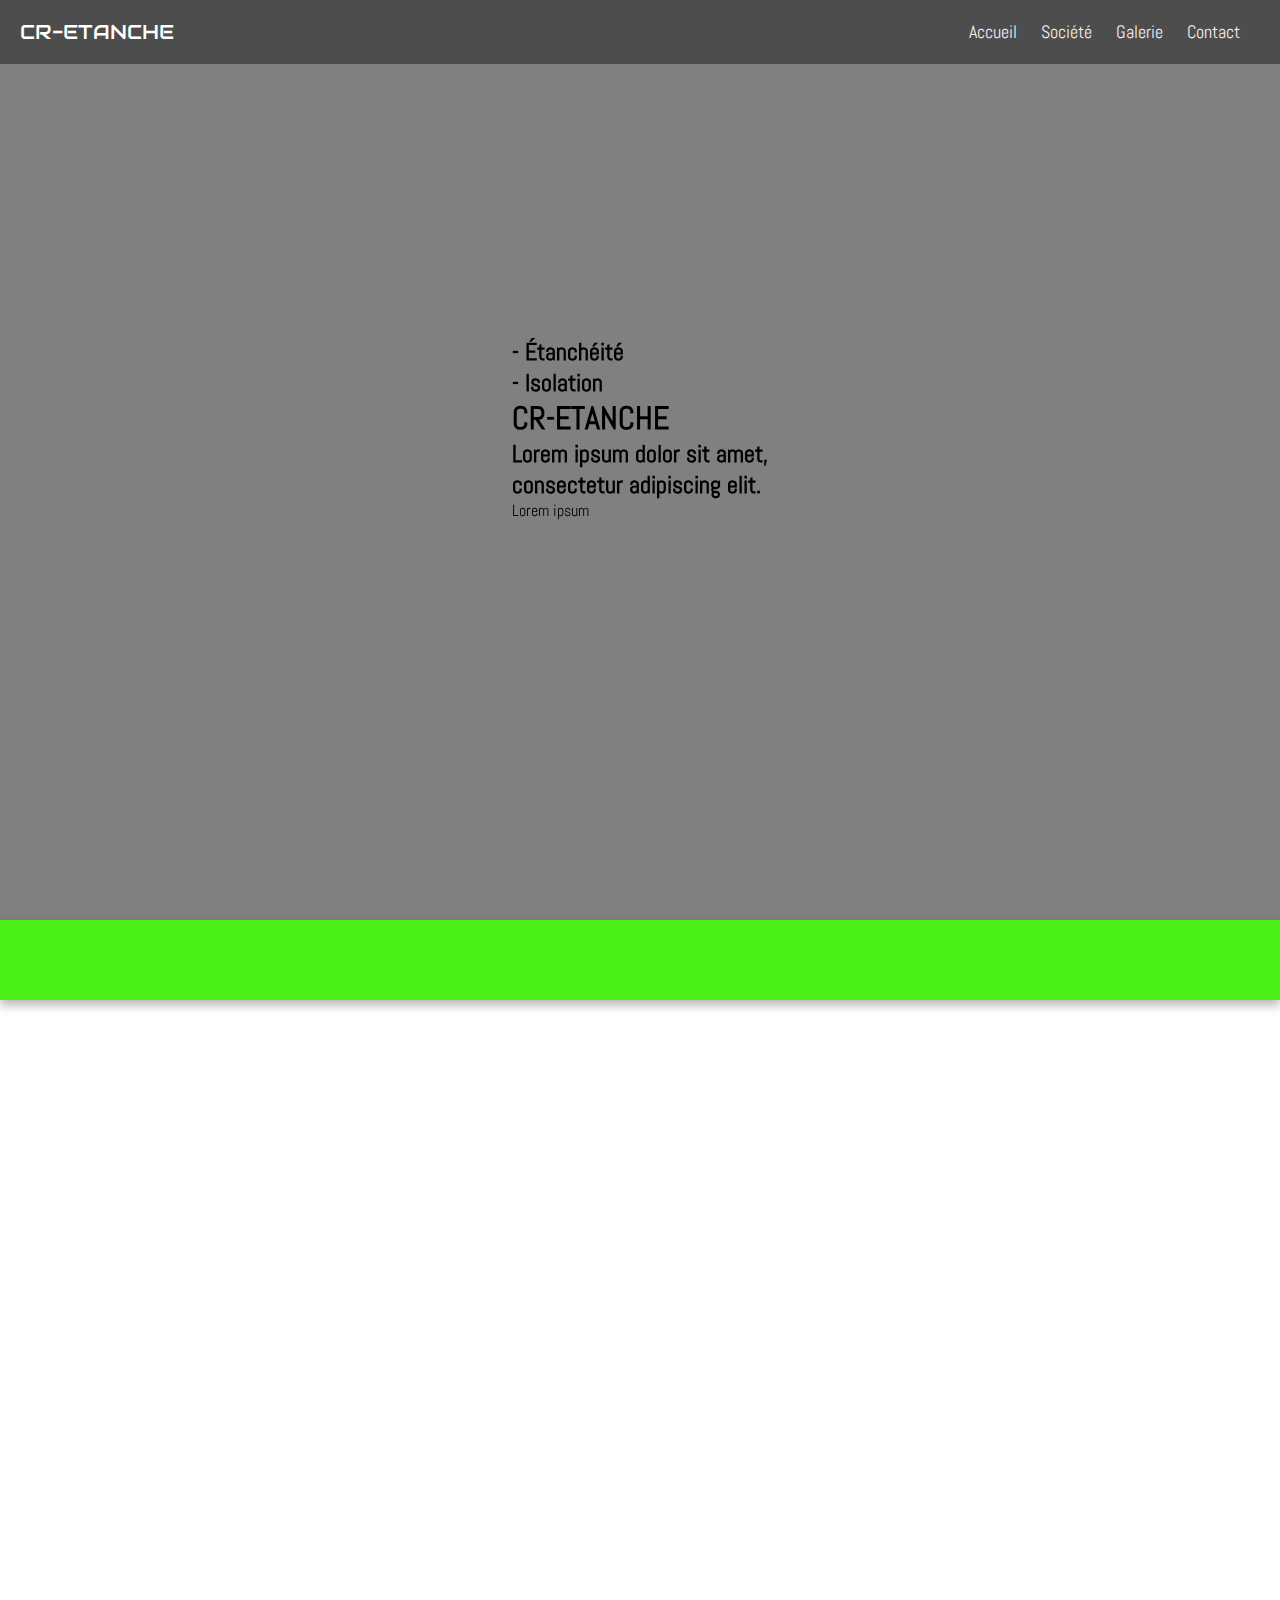
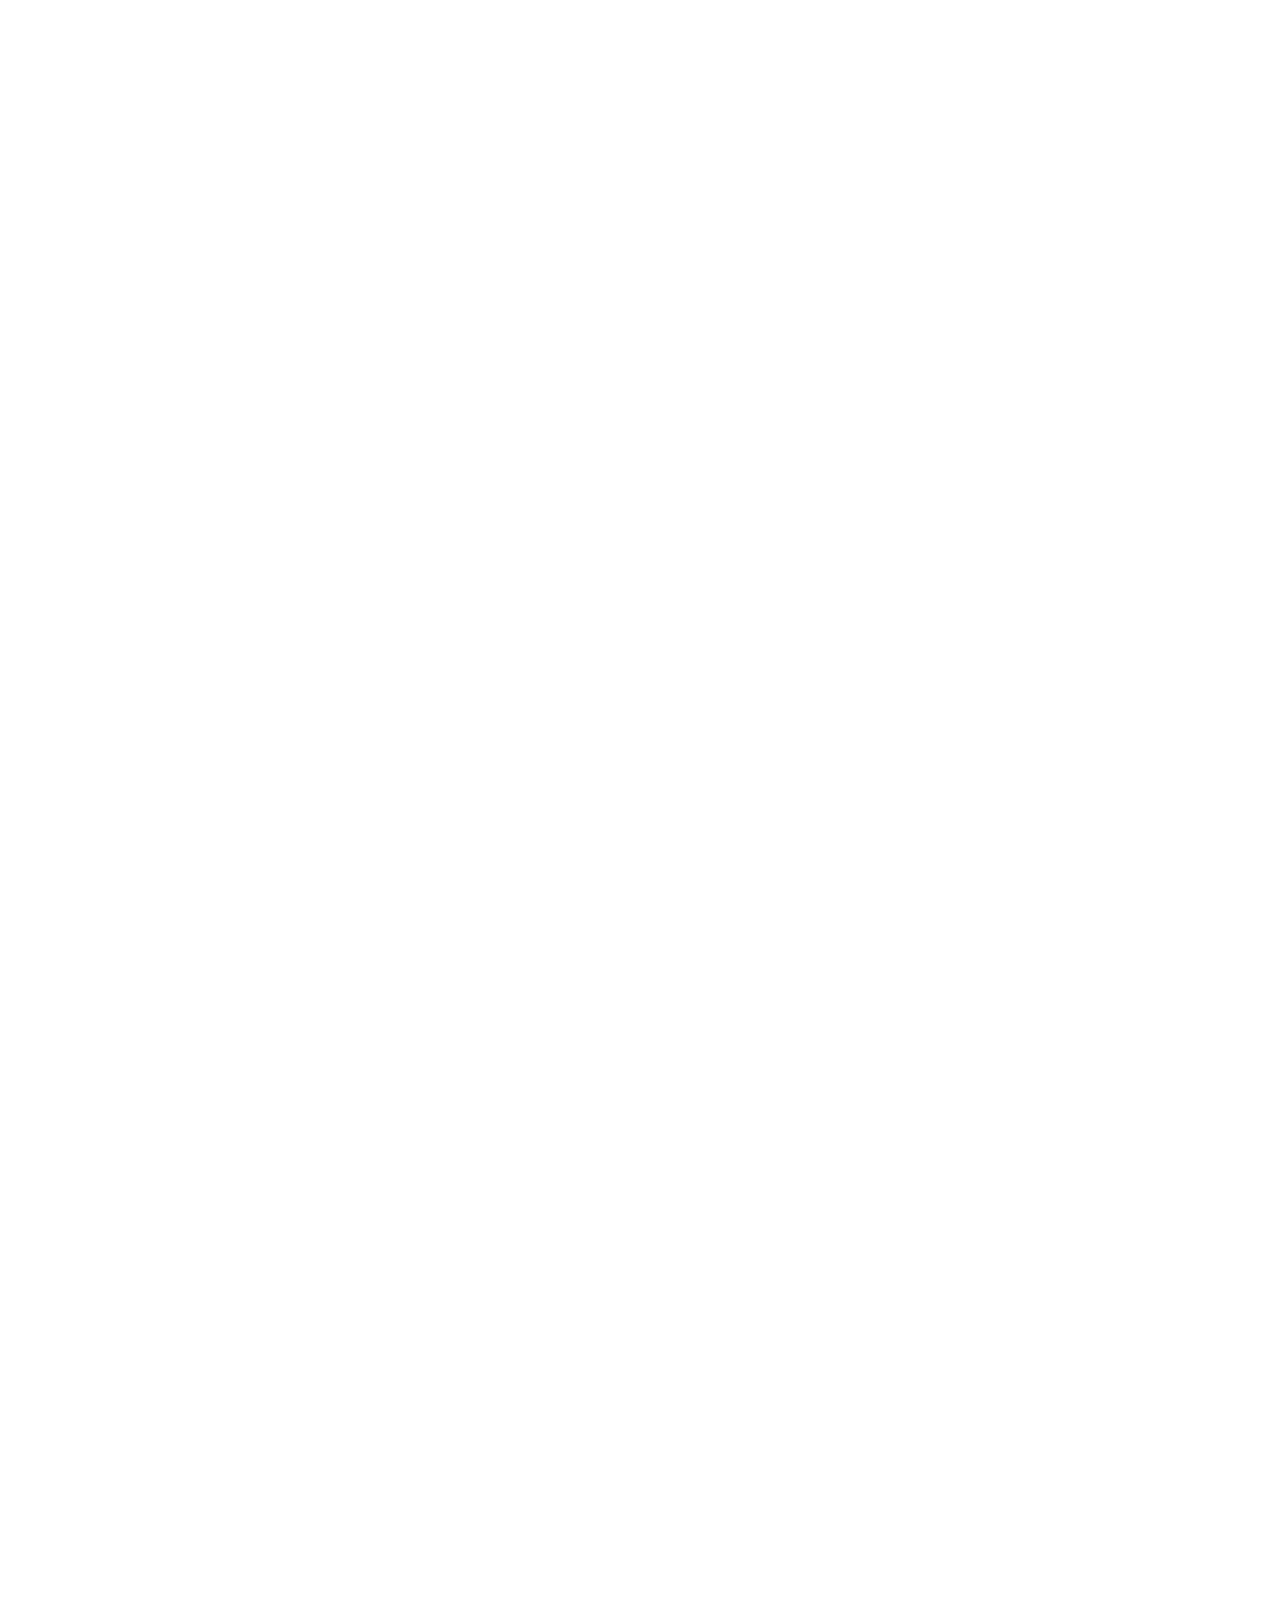
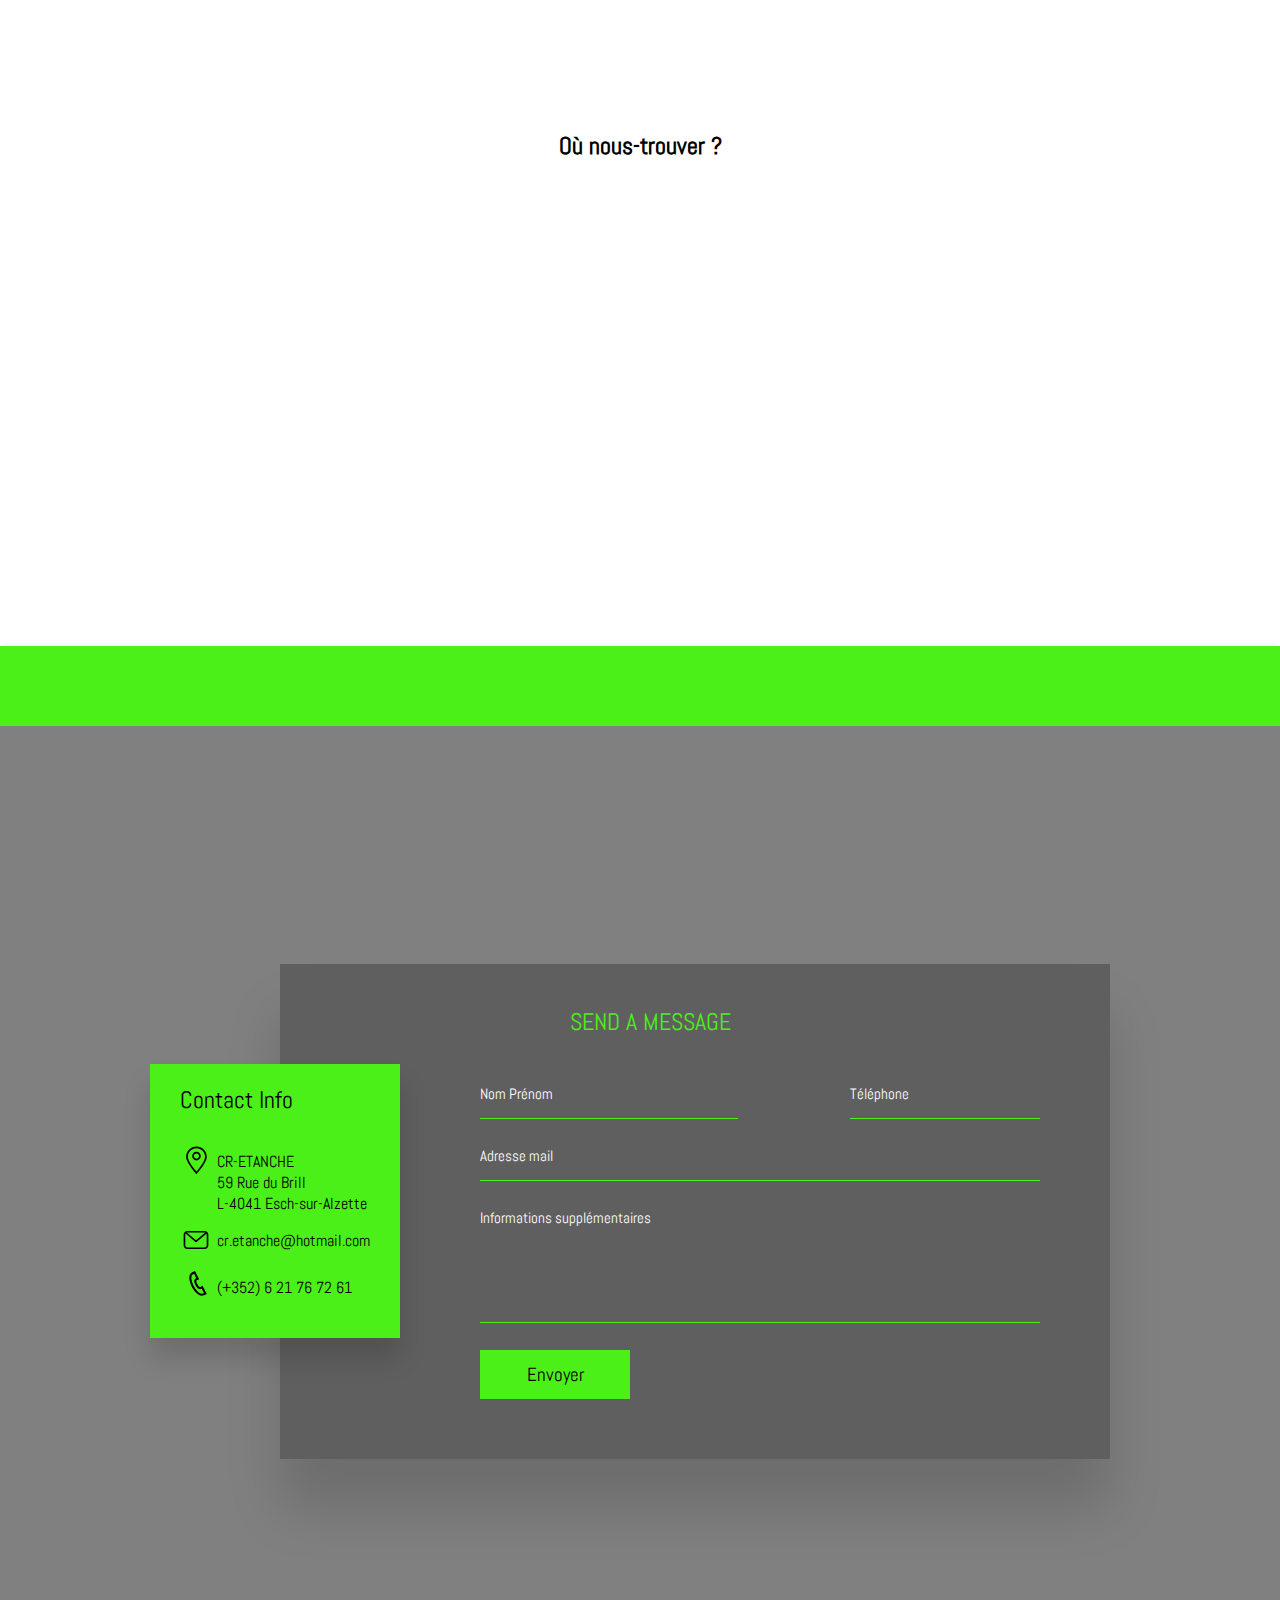
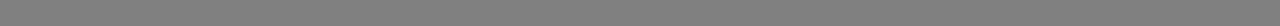
<file: cr-etanche.html>
<!DOCTYPE html>
<html lang="fr">

<head>
  <meta charset="UTF-8">
  <meta http-equiv="X-UA-Compatible" content="IE=edge">
  <meta http-equiv="X-UA-Compatible" content="chrome=1">
  <meta name="viewport" content="width=device-width, initial-scale=1.0, viewport-fit=cover">
  <title>cr-etanche</title>
  <meta name="robots" content="index, follow">
  <meta name="googlebot" content="index, follow, max-snippet:-1, max-image-preview:large, max-video-preview:-1">
  <meta name="bingbot" content="index, follow, max-snippet:-1, max-image-preview:large, max-video-preview:-1">
  <meta name="keywords" content="Étanchéité isolation Luxembourg et Moselle"/>
  <meta name="description" content="150 words"/>
  <meta name="subject" content="Étanchéité et isolation">
  <meta name="copyright"content="cr etanche">
  <meta name="language" content="FR">
  <meta name="revised" content="Thursday, March 18th, 2021, 2:15 pm" />
  <meta name="abstract" content="">
  <meta http-equiv="Cache-Control" content="no-cache">
  <meta name="og:title" content="CR-Etanche"/>
  <meta name="og:type" content="Entreprise"/>
  <!-- <meta name="url" content="https://cr-etanche.com">
  <meta name="identifier-URL" content="https://cr-etanche.com"> -->
  <!-- <meta name="og:url" content="https://cr-etanche.com"/> -->
  <!-- <meta name="og:image" content=""/> -->
  <meta name="og:site_name" content="CR-Etanche"/>
  <meta name="og:description" content="Étanchéité isolation Luxembourg et Moselle"/>
  <meta name="og:locality" content="France"/>
  <meta name="og:region" content="Moselle, Luxembourg"/>
  <meta name="og:postal-code" content="L-4041, 57000"/>
  <meta name="MobileOptimized" content="width">
  <meta name="HandheldFriendly" content="true">
  <meta name="apple-mobile-web-app-capable" content="yes">
  <meta name="apple-touch-fullscreen" content="yes" />
  <!-- <link rel="canonical" href="https://cr-etanche.com" /> -->
  <link rel="preconnect" href="https://fonts.gstatic.com">
  <link href="https://fonts.googleapis.com/css2?family=Abel&display=swap" rel="stylesheet">
  <link href="https://fonts.googleapis.com/css2?family=Audiowide&display=swap" rel="stylesheet">
  <link href="https://unpkg.com/aos@2.3.1/dist/aos.css" rel="stylesheet">
  <link rel="shortcut icon" href="./assets/img/rd-logo/rd-logo@0,1x.webp" />
  <link rel="shortcut icon" type="image/ico" href="./assets/img/rd-logo/rd-logo@0,1x.webp" />
  <!-- <link rel="alternate" hreflang="fr" href="">
  <link rel="shortlink" href="">
  <link rel="revision" href=""> -->
  <link rel="stylesheet" href="/assets/css/styles.css">

</head>

<body class="container bodyGrid">
  <header>
    <div class="nav">
      <input type="checkbox" id="nav-check">
      <div class="nav-header">
        <div class="nav-title">CR-ETANCHE</div>
      </div>
      <div class="nav-btn">
        <label for="nav-check">
          <span></span>
          <span></span>
          <span></span>
        </label>
      </div>
      <div class="nav-links">
        <a href="#">Accueil</a>
        <a href="#about" onclick="scrollToElement('#about', 700)">Société</a>
        <a href="#galery" onclick="scrollToElement('#galery', 700)">Galerie</a>
        <a href="#section-footer" onclick="scrollToElement('#section-footer', 700)">Contact</a>
      </div>
    </div>
    <!-- <nav>
      <div class="">
        <div class="">
          <a href="index.html" class=""><p>cr-etanche</p></a>

          <input class="menu-btn" type="checkbox" id="menu-btn" />
          <label class="menu-icon" for="menu-btn"><span class="navicon"></span></label>

          <ul class="menu">
            <li><a href="#about" onclick="scrollToElement('#about', 700)">LA SOCIÉTÉ</a></li>
            <li><a href="#galery" onclick="scrollToElement('#galery', 700)">GALERIE</a></li>
            <li><a href="#section-footer" onclick="scrollToElement('#section-footer', 700)">CONTACT</a></li>
          </ul>
        </div>
      </div>
    </nav> -->
  </header>
  <section class="first-banner">
    <div class="container" data-aos="fade-down" data-aos-duration="2000">
      <div>
        <h2>-&nbsp;Étanchéité</h2>
        <h2>-&nbsp;Isolation</h2>
      </div>
      <div><h1>CR-ETANCHE</h1></div>
      <div><h2>Lorem ipsum dolor sit amet, <br> consectetur adipiscing elit.</h2></div>
      <div><p>Lorem ipsum</p></div>
      <div class="container">
        <a href="#section-footer" onclick="scrollToElement('#section-footer', 1100)"></a>
      </div>
    </div>
  </section>

  <section class="two-up"id="about"></section><br>
  <section class="second-banner">
    <div data-aos="fade-down" data-aos-duration="2000">
      <div class="about-title">

        <h3>Lorem ipsum</h3>
      </div>
      <div class="content-banner">
          <div class="about-text">
            <p>Proin congue justo vehicula eleifend vestibulum. Nunc justo mi, porta nec nunc ultricies, vestibulum dignissim augue.
              Phasellus ante lacus, porttitor dignissim velit non, viverra placerat est. Praesent consectetur tincidunt nunc a iaculis.
              In ultrices vestibulum condimentum. Duis blandit tempor nulla, pellentesque elementum sem tincidunt dictum.Mauris sed est aliquet, gravida quam non, placerat velit. Etiam at euismod velit.
              Proin congue justo vehicula eleifend vestibulum. Nunc justo mi, porta nec nunc ultricies, vestibulum dignissim augue.
              <br><br>
              Phasellus ante lacus, porttitor dignissim velit non, viverra placerat est. Praesent consectetur tincidunt nunc a iaculis.
              In ultrices vestibulum condimentum. Duis blandit tempor nulla, pellentesque elementum sem tincidunt dictum.Mauris sed est aliquet, gravida quam non, placerat velit. Etiam at euismod velit.
              Nulla vel hendrerit tortor. Maecenas justo eros, commodo maximus porta at, dignissim at arcu.
              Morbi faucibus elit ligula, quis mollis velit molestie nec. Phasellus ut libero ut urna lobortis dapibus condimentum ut ligula.
            </p>
          </div>
          <div class="content-imgslide">
            <!-- <picture>
              <source srcset="./assets/img/img1.webp" type="image/webp">
              <source srcset="./assets/img/img1.jpg" type="image/jpg">
              <img class="imgslides" src="./assets/img/img1.webp" alt="image1">
            </picture>
            <picture>
              <source srcset="./assets/img/img2.webp" type="image/webp">
              <source srcset="./assets/img/img2.jpg" type="image/jpg">
              <img class="imgslides" src="./assets/img/img2.webp" alt="image2">
            </picture>
            <picture>
              <source srcset="./assets/img/img3.webp" type="image/webp">
              <source srcset="./assets/img/img3.jpg" type="image/jpg">
              <img class="imgslides" src="./assets/img/img3.webp" alt="image3">
            </picture> -->
          </div>
        </div>
        <div class="bannerIcon">
          <div>
            <svg id="icon-water" xmlns="http://www.w3.org/2000/svg" viewBox="0 0 327.44 327.44"><path d="M167.48,100.82c-58.57,63.89-56.58,105.37-35.63,124.83,9.36,8.69,22.49,13,35.64,13s26.28-4.34,35.64-13c20.94-19.45,22.93-60.94-35.65-124.83Zm0,142.48c-14.26,0-28.55-4.76-38.79-14.27-22.81-21.19-25.59-65.72,37.09-133.2h0a2.33,2.33,0,0,1,3.28-.12l.23.25c62.56,67.42,59.78,111.91,37,133.09C196,238.54,181.75,243.3,167.49,243.3Z" transform="translate(-3.51 -3.51)" style="fill:none;stroke:#4cf019;stroke-miterlimit:10;stroke-width:5px"/><path d="M134.82,181.55a2.48,2.48,0,1,1,4.81,1.22c0,.07-5.84,22.14,6.84,34a2.48,2.48,0,1,1-3.38,3.62C128.23,206.5,134.8,181.62,134.82,181.55Z" transform="translate(-3.51 -3.51)" style="fill:none;stroke:#4cf019;stroke-miterlimit:10;stroke-width:5px"/><circle cx="163.72" cy="163.72" r="159.22" style="fill:none;stroke:#4cf019;stroke-miterlimit:10;stroke-width:9px"/></svg>
            <p>Étanchéité</p>
          </div>
          <div>
            <svg id="icon-insul" xmlns="http://www.w3.org/2000/svg" viewBox="0 0 327.44 327.44"><g id="icon-water"><circle cx="163.72" cy="163.72" r="159.22" style="fill:none;stroke:#4cf019;stroke-miterlimit:10;stroke-width:9px"/></g><g id="icon-insul"><path d="M176.37,165.24c1.07-1.18,1.58-1.76,2.11-2.33,13.52-14.39,13.42-35.89-.22-49.38-13.82-13.66-35.44-13.68-49.65.07q-27.21,26.34-54.25,52.85a36.78,36.78,0,0,0-7,9.23c-12.6,24.78,2.33,60.21,36.26,60.78,31.88.53,63.77.12,95.65,0a7,7,0,0,0,4.33-2q33-32.49,65.74-65.15c.67-.67,1.22-1.45,2.14-2.55Z" transform="translate(-3.51 -3.51)" style="fill:none;stroke:#4cf019;stroke-linejoin:round;stroke-width:8px"/><path d="M176.37,165.24l95.14,1.49c-.92,1.1-1.47,1.88-2.14,2.55q-32.84,32.61-65.74,65.15a7,7,0,0,1-4.33,2c-31.88.13-63.77.54-95.65,0-33.93-.57-48.86-36-36.26-60.78a36.78,36.78,0,0,1,7-9.23q27-26.56,54.25-52.85c14.21-13.75,35.83-13.73,49.65-.07,13.64,13.49,13.74,35,.22,49.38C178,163.48,177.44,164.06,176.37,165.24Z" transform="translate(-3.51 -3.51)" style="fill:none;stroke:#4cf019;stroke-linecap:round;stroke-linejoin:round;stroke-width:8px"/><path d="M63,192.36c.72-19.76,16.32-34.73,35.75-34.44,19.19.28,34.15,15.71,34.37,35.45,0,.78,0,1.55.09,3.15" transform="translate(-3.51 -3.51)" style="fill:none;stroke:#4cf019;stroke-linecap:round;stroke-linejoin:round;stroke-width:8px"/></g></svg>
            <p>Isolation</p>
          </div>
        </div>
    </div>

    </div>
  </section>




  <section class="" id="galery"></section>
  <section class="galeryGrid">

    <div class="imgContent">

      <div data-aos="fade-up" data-aos-duration="1000">
        <h2>Nos chantiers en 2021</h2>
        <br><br>
        <picture>
        <source srcset="./assets/img/img1.webp" type="image/webp">
        <source srcset="./assets/img/img1.jpg" type="image/jpg">
        <img class="round-effect effecthover" src="./assets/img/img1.jpg" alt="image1">
      </picture>
      <div class="textGalery">
        <h4 >Premier chantier Luxembourg, Octobre 2020</h4>
        <p>Isolation murs et combles</p>
      </div>
      </div>


      <div data-aos="fade-up" data-aos-duration="1500">
        <picture>
          <source srcset="./assets/img/img2.webp" type="image/webp">
          <source srcset="./assets/img/img2.jpg" type="image/jpg">
          <img class="round-effect effecthover" src="./assets/img/img2.jpg" alt="image2">
        </picture>
        <div class="textGalery">
          <h4 >Deuxièlme chantier à Thionville, Janvier 2021</h4>
          <p>Étanchéité liquide en résine</p>
        </div>

      </div>

      <div data-aos="fade-up" data-aos-duration="2000">
        <picture>
          <source srcset="./assets/img/img3.webp" type="image/webp">
          <source srcset="./assets/img/img3.jpg" type="image/jpg">
          <img class="round-effect effecthover" src="./assets/img/img3.jpg" alt="image3">
        </picture>
        <div class="textGalery">
          <h4 >Troisième chantier à Nancy, Février 2021</h4>
          <p>Étanchéité toits et terrasses</p>
        </div>
      </div>
      </div>
  </section>

  <section class="third-banner">
    <div id="map"><h2>Où nous-trouver ?</h2></div><br>
    <iframe src="https://www.google.com/maps/embed?pb=!1m18!1m12!1m3!1d1295.7642538029604!2d5.975262927369356!3d49.49341274163587!2m3!1f0!2f0!3f0!3m2!1i1024!2i768!4f13.1!3m3!1m2!1s0x479534e0f76d7e77%3A0xcb3a8a5fddd8b0e9!2s59%20Rue%20du%20Brill%2C%204042%20Esch-sur-Alzette%2C%20Luxembourg!5e0!3m2!1sfr!2sfr!4v1616016705634!5m2!1sfr!2sfr"
      width="100%" height="400px" style="border:0;" allowfullscreen="1" loading="lazy"></iframe>
    </script>
  </section>
  <section class="two-up"></section>
</body>
<footer>
  <section id="section-footer">
    <div class="footer-container">
      <div class="contact-info">
        <div>
          <h2>Contact Info</h2>
          <ul class="info">
            <li>
              <span>
                <svg class="svg-icon" viewBox="0 0 20 20">
                  <path fill="none" d="M10.292,4.229c-1.487,0-2.691,1.205-2.691,2.691s1.205,2.691,2.691,2.691s2.69-1.205,2.69-2.691
                    S11.779,4.229,10.292,4.229z M10.292,8.535c-0.892,0-1.615-0.723-1.615-1.615S9.4,5.306,10.292,5.306
                    c0.891,0,1.614,0.722,1.614,1.614S11.184,8.535,10.292,8.535z M10.292,1C6.725,1,3.834,3.892,3.834,7.458
                    c0,3.567,6.458,10.764,6.458,10.764s6.458-7.196,6.458-10.764C16.75,3.892,13.859,1,10.292,1z M4.91,7.525
                    c0-3.009,2.41-5.449,5.382-5.449c2.971,0,5.381,2.44,5.381,5.449s-5.381,9.082-5.381,9.082S4.91,10.535,4.91,7.525z"></path>
                </svg>
              </span>
              <span>CR-ETANCHE
                <br>59 Rue du Brill
                <br>L-4041 Esch-sur-Alzette <br>
              </span>
            </li>
            <li>
            <span>
              <svg class="svg-icon" viewBox="0 0 20 20">
                <path fill="none" d="M16.999,4.975L16.999,4.975C16.999,4.975,16.999,4.975,16.999,4.975c-0.419-0.4-0.979-0.654-1.604-0.654H4.606c-0.584,0-1.104,0.236-1.514,0.593C3.076,4.928,3.05,4.925,3.037,4.943C3.034,4.945,3.035,4.95,3.032,4.953C2.574,5.379,2.276,5.975,2.276,6.649v6.702c0,1.285,1.045,2.329,2.33,2.329h10.79c1.285,0,2.328-1.044,2.328-2.329V6.649C17.724,5.989,17.441,5.399,16.999,4.975z M15.396,5.356c0.098,0,0.183,0.035,0.273,0.055l-5.668,4.735L4.382,5.401c0.075-0.014,0.145-0.045,0.224-0.045H15.396z M16.688,13.351c0,0.712-0.581,1.294-1.293,1.294H4.606c-0.714,0-1.294-0.582-1.294-1.294V6.649c0-0.235,0.081-0.445,0.192-0.636l6.162,5.205c0.096,0.081,0.215,0.122,0.334,0.122c0.118,0,0.235-0.041,0.333-0.12l6.189-5.171c0.099,0.181,0.168,0.38,0.168,0.6V13.351z"></path>
              </svg>
						</svg>
            </span>
            <span>cr.etanche@hotmail.com</span>
            </li>
            <li>
            <span>
              <svg class="svg-icon" xmlns="http://www.w3.org/2000/svg" viewBox="0 0 20 31"><path d="M6.176 1.322l2.844-1.322 4.041 7.89-2.724 1.341c-.538 1.259 2.159 6.289 3.297 6.372.09-.058 2.671-1.328 2.671-1.328l4.11 7.932s-2.764 1.354-2.854 1.396c-7.862 3.591-19.103-18.258-11.385-22.281zm1.929 1.274l-1.023.504c-5.294 2.762 4.177 21.185 9.648 18.686l.971-.474-2.271-4.383-1.026.5c-3.163 1.547-8.262-8.219-5.055-9.938l1.007-.497-2.251-4.398z"/>
              </svg>
            </span>
            <span>(+352) 6 21 76 72 61</span>
            </li>
          </ul>
        </div>
      </div>
      <div class="contact-form">
        <h2>SEND A MESSAGE</h2>
        <div class="formBox">
          <div class="inputBox w50">
            <input type="text" aria-labelledby="name" aria-required="true" required>
            <span>Nom Prénom</span>
          </div>
          <div class="inputBox w40">
            <input type="text" aria-labelledby="phone" aria-required="true" required>
            <span>Téléphone</span>
          </div>
          <div class="inputBox w100">
            <input type="text" aria-labelledby="mail" aria-required="true" required>
            <span>Adresse mail</span>
          </div>
          <div class="inputBox w100">
            <textarea aria-labelledby="more informations" aria-required="true" required></textarea>
            <span>Informations supplémentaires</span>
          </div>
          <div class="inputBox w100">
            <input type="submit" value="Envoyer" aria-labelledby="send">
          </div>
        </div>
      </div>
    </div>
  </section>
  <section class="footer-bottom">

  </section>
</footer>
<script src="https://unpkg.com/aos@2.3.1/dist/aos.js"></script>
<script>
  AOS.init();
</script>
<script src="https://code.jquery.com/jquery-3.6.0.min.js"></script>
<script>
  var scrollToElement = function(el, ms){
    var speed = (ms) ? ms : 600;
    $('html,body').animate({
        scrollTop: $(el).offset().top
    }, speed);
}
</script>
<script>
  var myIndex = 0;
  carousel();
  function carousel() {
    var i;
    var x = document.getElementsByClassName("imgslides");
    for (i = 0; i < x.length; i++) {
      x[i].style.display = "none";
    }
    myIndex++;
    if (myIndex > x.length) {myIndex = 1}
    x[myIndex-1].style.display = "block";
    setTimeout(carousel, 4000); // Change image every 2 seconds
  }
  </script>
</html>
</file>
<file: assets/css/styles.css>
:root {
  --select-border: #48484855;
  --select-focus: #4cf019;
  --select-arrow: var(--select-border);
}

@import url('https://fonts.googleapis.com/css2?family=Abel&display=swap');
@import url('https://fonts.googleapis.com/css2?family=Audiowide&display=swap');

::-webkit-scrollbar {
  width: 10px;
}
::-webkit-scrollbar-track {
  border-left: 1px solid rgba(95, 95, 95, 0.2);
}
::-webkit-scrollbar-thumb {
  background: #4cf019;
}
::-webkit-scrollbar-thumb:hover {
  background: #696969;
}

.svg-icon {
  width: 2em;
  height: 2em;
  margin-right: 5px;
}

.svg-icon path,
.svg-icon polygon,
.svg-icon rect {
  fill: #000;
}


* {
  padding: env(safe-area-inset-top) env(safe-area-inset-right) env(safe-area-inset-bottom) env(safe-area-inset-left);
  margin: 0;
  padding: 0;
  -webkit-box-sizing: border-box;
	box-sizing: border-box;
}
*,
*:after,
*:before {
  list-style: none;
  text-decoration: none;
}

a, a:link, a:visited, a:active, a:hover {
  text-decoration: none;
  text-decoration-style: none ;
  -moz-text-decoration-style: none;
  color: #fff;
}

body {
  margin: 0;
  top: 0;
  font-family: 'Abel', sans-serif;
}

main {
  display: inherit;
}

.header {
  box-shadow: 1px 1px 6px 0 rgba(0, 0, 0, 0.4);
  position: fixed;
  width: 100vh;
  top: 0;
  height: 6em;
  display: inline;
}

.header ul {
  list-style: none;
  overflow: hidden;
  margin-top: 10px;
}

.header {
  background-color: #fff;
}

.header li a {
  display: block;
  color: #4cf019;
  text-transform: uppercase;
  font: 18px 'Abel', sans-serif;
  padding: 10px;
  background-color: #fff;
}

.header li a:hover,
.header .menu-btn:hover {
  background-color: #4cf019;
  color: black;
;
}

.header .logo-text {
  display: block;
  float: left;
  padding: 12px 20px;
  text-decoration: none;
}

.logo-text p{
  font: 1.6em 'Audiowide', sans-serif;
  color: #000;
  line-height: 2.6em;
  text-transform: uppercase;
}

.nav {
  height: 4em;
  width: 100%;
  background-color: #4d4d4d;
  position: fixed;
  z-index: 1;
}

.nav > .nav-header {
  display: inline;
}

.nav > .nav-header > .nav-title {
  display: inline-block;
  font-size: 20px;
  color: #fff;
  padding: 10px 10px 10px 10px;
  line-height: 45px;
  font-family: "Audiowide", sans-serif;
  margin-left: 10px;
}

.nav > .nav-btn {
  display: none;
}

.nav > .nav-links {
  display: inline;
  float: right;
  font-size: 18px;
  line-height: 40px;
  padding-right: 0px;
  margin-right: 30px;
}

.nav > .nav-links > a {
  display: inline-block;
  padding: 12px 10px 12px 10px;
  text-decoration: none;
  color: #efefef;
}

.nav > .nav-links > a:hover {
  background-color: rgba(0, 0, 0, 0.3);
}

.nav > #nav-check {
  display: none;
}

.logo-icon {
  width: 60%;
  max-height: 100%;
  min-width: 340px;
  display: inline-block;
  flex-direction: row;
  justify-content: space-around;
}


.first-banner{
  display: flex;
  align-items: center;
  justify-content: center;
  padding-bottom: 4em;
  height: 920px;
  width: 100%;
  text-align: left;
  color: #000;
  background: #808080;
}

.first-banner-content div {
  font-family: 'Audiowide', sans-serif;
  font-size: 70px;
}

.container {
  display: grid;
  margin: auto;
 }

#logo-img {
  width: 100%;
  max-width: 300px;
  height: auto;
}

.galeryGrid {
  text-align: center;
  margin-top: 5vh;
}

.imgContent {
  padding: 3em;
  margin: auto;
}

.imgContent img {
  border-radius: 50%;
  width: 100%;
  max-height: 100%;
  min-width: 100px;
  padding: 1em;
  display: inline-block;
  flex-direction: row;
  justify-content: space-around;
}

.imgContent img:hover {
  opacity: 0.8;
  -webkit-transition: .3s ease-in;
	transition: .3s ease-in-out;
}

.textGalery {
  text-align: center;
  color: #000;
  padding-top: 1em;
  padding-bottom: 4em;
}

.one-up {
  background-color: #fff;
}

.two-up {
  display: flex;
  margin: 0;
  height: 5em;
  background-color: #4cf019;
  box-shadow: 0px 5px 10px rgba(0, 0, 0, 0.301);
}

.second-banner, .galeryGrid, .third-banner {
  display: flex;
  justify-content: center;
  align-items: center;
  background-color: transparent;
  margin: 3em 2em 4em 2em;

}

.bannerIcon {
  display: flex;
  flex-direction: row;
  align-items: center;
  text-align: center;
  width: auto;
  margin-top: 2em;
  justify-content: center;
}

#icon-insul, #icon-water{
  width: 50%;
  max-height: 100%;
  min-width: 130px;
  padding: 1em;
  display: inline-block;
  flex-direction: row;
  justify-content: space-around;
}

.content-banner, .galeryGrid {
  min-height: 1vh;
  max-width: 80vh;
  margin: auto;
  /* display: grid;
  grid-template-columns: 30em 5em;
  grid-template-areas:
  'about-text content-imgslide'; */
  padding: 2vh;
  background-color: transparent;
}

.content-imgslide, .imgslides {
  height: auto;
  width: 50%;
}

.about-text p {
  cursor: default;
  padding-top: 2em;
  padding-right: 1em;
}
.about-title h3 {
  font-family: 'Audiowide', sans-serif;
  font-size: 2em;
}

.about-title h3:hover {
  cursor: default;
  color: #4cf019;
}
.about-title h3::after {
  content: '';
  display: block;
  width: 0;
  height: 3px;
  background: #4cf019;
  transition: width .4s;
}

.about-title h3:hover::after {
  width: 200px;
  transition: width .4s;
}

.third-banner {
  flex-direction: column;
}



#section-footer {
  display: flex;
  justify-content: center;
  align-items: center;
  min-height: 100vh;
  background: #808080;
}

#section-footer::before {
  content:'';
  position: absolute;
  width: 50%;
  height: 100%;
  top: auto;
  left: 0;
  background: #808080;
}

.footer-container {
  display: flex;
  position: relative;
  min-width: 980px;
  min-height: 425px;
}
.footer-container .contact-info {
  font-family: 'Abel', sans-serif;
  position: absolute;
  top: 100px;
  width: 250px;
  /* height: calc(100% - 80px); */
  background-color: #4cf019;
  padding: 20px;
  display: flex;
  justify-content: center;
  flex-direction: column;
  justify-content: space-between;
  box-shadow: 0 20px 25px rgba(0, 0, 0, 0.15);
  z-index: 1;
}
.footer-container .contact-info h2{
  color: #000;
  font-size: 24px;
  font-weight: 400;
  padding-bottom: 20px;
  margin-left: 10px;
}
.footer-container .contact-info ul.info {
  position: relative;
}
.footer-container .contact-info ul.info li {
  display: flex;
  margin: 10px;
  position: relative;
  cursor: pointer;
}
.footer-container .contact-info ul.info li span:nth-child(2) {
  color: #000;
  font-weight: 500;
  margin-top: 6px;
}
.footer-container .contact-form {
  font-family: 'Abel', sans-serif;
  font-weight: normal;
  position: absolute;
  padding: 30px 50px;
  padding-left: 150px;
  margin-left: 130px;
  width: calc(100% - 150px);
  background: #5f5f5f;
  box-shadow: 0 50px 50px rgba(0, 0, 0, 0.15);
}
.contact-form h2 {
  font-weight: normal;
  padding-top: 12px;
  margin-bottom: 10px;
  color: #4cf019;
  margin-left: 140px;
}
.footer-container .contact-form .formBox {
  display: flex;
  position: relative;
  justify-content: space-between;
  flex-wrap: wrap;
  padding: 20px;
  margin-left: 120px;
}
.contact-form .formBox .inputBox {
  position: relative;
  margin-bottom: 10px;
  color: #fff;
  font-weight: 500;
}
.contact-form .formBox .inputBox.w50{
  width: 46%;
}
.contact-form .formBox .inputBox.w100{
  width: 100%;
}
.contact-form .formBox .inputBox {
  padding-top: 12px;
}
.contact-form .formBox .inputBox input,
.contact-form .formBox .inputBox textarea {
  width: 100%;
  resize: none;
  padding: 7px 0px;
  font: 19px 'Abel', sans-serif;
  color: #fff;
  background-color: transparent;
  border: none;
  outline: none;
  border-bottom: 1px solid #4cf019;
}
.contact-form .formBox .inputBox input:focus ~ span,
.contact-form .formBox .inputBox input:valid ~ span,
.contact-form .formBox .inputBox textarea:focus ~ span,
.contact-form .formBox .inputBox textarea:valid ~ span {
  transform: translateY(-15px);
  font-weight: 400;
  color: #4cf019;
  text-transform: uppercase;
  font-size: 12px;
}
.contact-form .formBox .inputBox input[type="submit"] {
  position: relative;
  cursor: pointer;
  background: #4cf019;
  color: black;
  border: none;
  max-width: 150px;
  padding: 12px;
}
.contact-form .formBox .inputBox span {
  pointer-events: none;
  position: absolute;
  left: 0;
  padding: 5px 0;
  font-size: 15px;
  font-weight: 300;
  transition: 0.3s;
}
.contact-form .formBox .inputBox input[type="submit"]:hover {
  background: #35b60d;
}
.contact-form .formBox .inputBox textarea {
  height: 120px;
  background-color: transparent;
  border-bottom: 1px solid #4cf019;
}

@media screen and (max-width: 520px) {}

  .footer-container .contact-info ul.info {
    margin: 0;
  }
}

@media (max-width: 500px) {

}

@media (max-width: 600px) {
  .nav > .nav-btn {
    display: inline-block;
    position: absolute;
    right: 0px;
    top: 0px;
  }
  .nav > .nav-btn > label {
    display: inline-block;
    width: 50px;
    height: 50px;
    padding: 24px 53px 39px 25px;
  }
  .nav > .nav-btn > label:hover,.nav  #nav-check:checked ~ .nav-btn > label {
    background-color: rgba(0, 0, 0, 0.3);
  }
  .nav > .nav-btn > label > span {
    display: block;
    width: 27px;
    height: 7px;
    border-top: 2px solid #eee;
  }
  .nav > .nav-links {
    position: absolute;
    display: block;
    width: 100%;
    background-color: #333;
    height: 0px;
    transition: all 0.4s ease-in;
    overflow-y: hidden;
    top: 64px;
    left: 0px;
  }
  .nav > .nav-links > a {
    display: block;
    width: 100%;
    overflow-y: hidden;
  }
  .nav > #nav-check:not(:checked) ~ .nav-links {
    height: 0px;
  }
  .nav > #nav-check:checked ~ .nav-links {
    height: calc(100vh - 50px);
  }
  .footer-container .contact-form,
  .footer-container .contact-info {
    padding: 25px;
    flex-direction: column;
    align-items: flex-start;
    justify-content: space-between;
  }
  .footer-container .contact-info ul.sci {
    margin-top: 1em;
  }
  .first-banner {
    height: 800px;
    width: 50%;
  }
  .text-3 {
    display: block;
    text-align: center;
    margin-left: 10%;
    margin-right: 10%;
  }

}

@media screen and (max-width: 991px) {
  .footer-container {
    width: 80%;
    min-width: auto;
    margin: 10px;
  }

  .footer-container .contact-info {
    top: 0;
    position: relative;
    box-shadow: none;
  }

  .footer-container .contact-form {
    position: relative;
    width: calc(100% - 350px);
    margin-left: 0;
    padding-left: 0;
    padding: 32px;
    height: 500px;
    box-shadow: none;
  }

  #section-footer {
    padding-top: 6em;
  }
  #section-footer::before {
    display: none;
  }
  #section-footer .footer-container{
    display: flex;
    flex-direction: column-reverse;
  }
  .footer-container .contact-info,
  .footer-container .contact-form {
    width: 100%;
    height: auto;
  }
}

@media screen and (max-width: 1005px) {
  .first-banner {
    height: 980px;
    width: 100%;
    background-color: #696969;


  }
}

@media screen and (min-width: 300px) and (max-width: 1091px) {
  .contact-form h2 {
    margin-left: 20px!important;
  }
  .footer-container .contact-form .formBox {
    margin-left: 0px!important;
  }
}

@media screen and (min-width: 1092px) {
  .contact-form h2 {
    margin-left: 140px;
  }
  .footer-container .contact-form .formBox {
    margin-left: 30px;
  }
}

@media screen and (max-width: 1400px) {
  .bloc-img-section h4{
    width: 310px;
    padding-left: 150px;
  }

}
</file>
